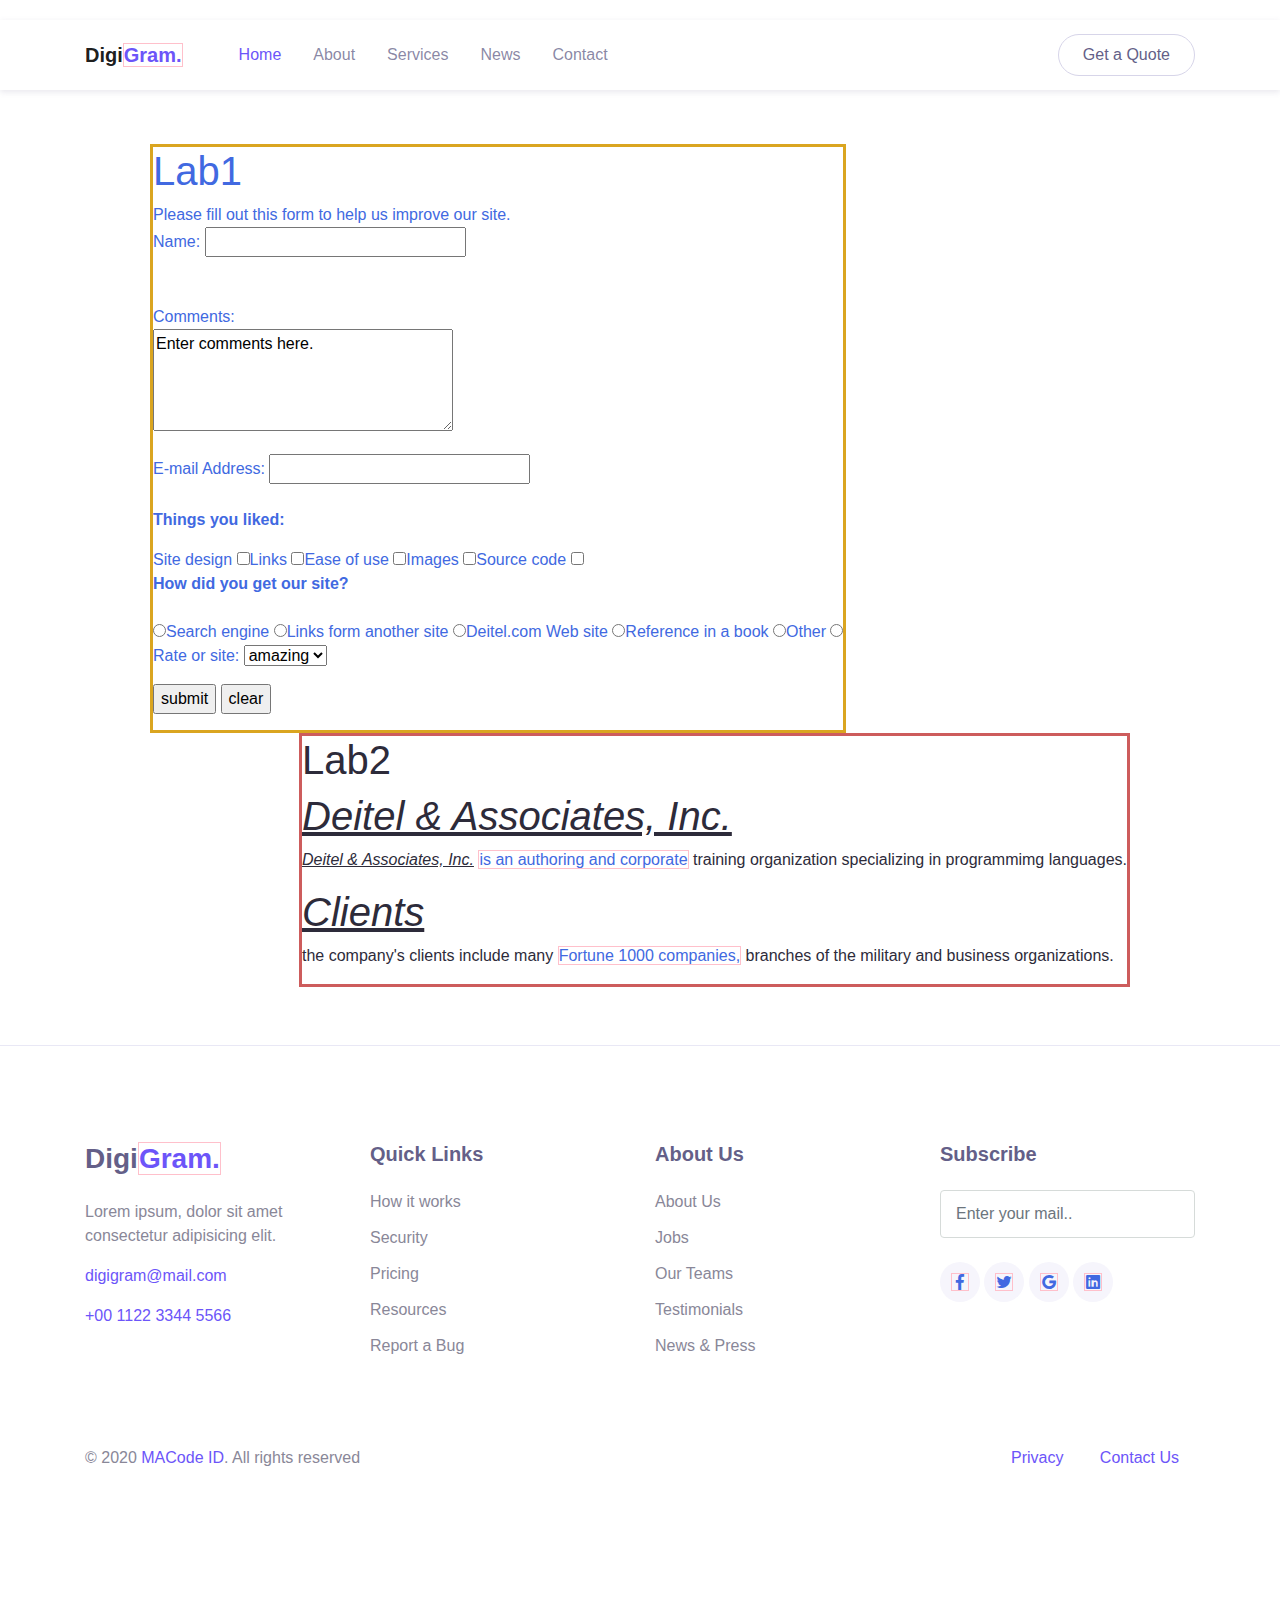
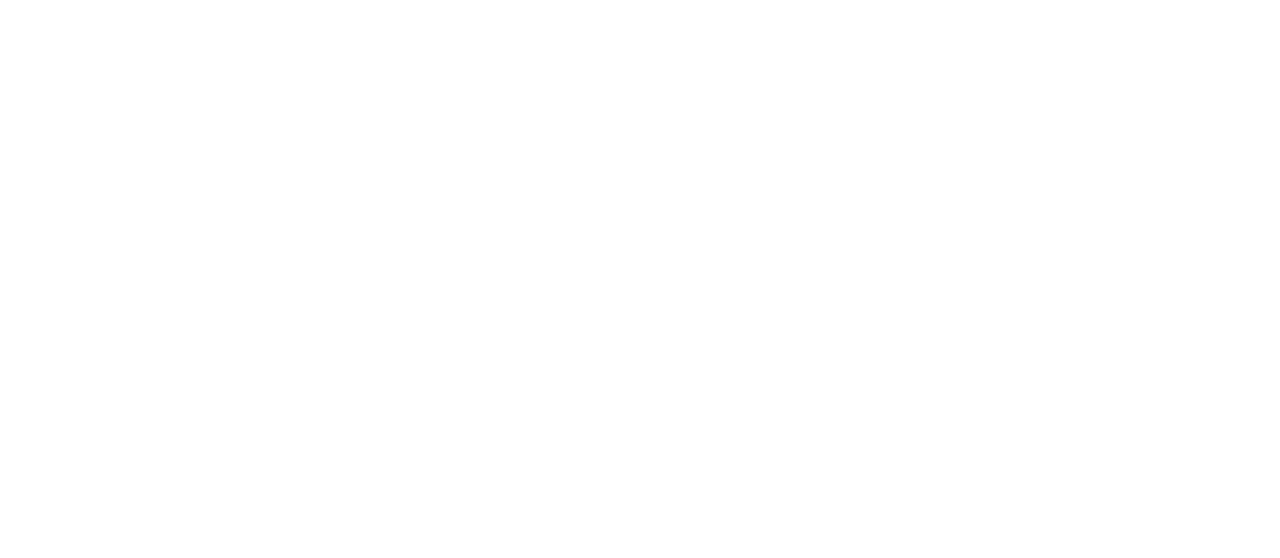
<file: html/index.html>
<!DOCTYPE html>
<html lang="en">
<head>
  <meta charset="UTF-8">
  <meta name="viewport" content="width=device-width, initial-scale=1.0">

  <meta http-equiv="X-UA-Compatible" content="IE=edge">

  <meta name="copyright" content="MACode ID, https://macodeid.com">

  <title>DigiGram - Free Agency Template</title>

  <link rel="stylesheet" href="external.css">

  <link rel="stylesheet" href="../assets/vendor/animate/animate.css">

  <link rel="stylesheet" href="../assets/css/bootstrap.css">

  <link rel="stylesheet" href="../assets/css/maicons.css">

  <link rel="stylesheet" href="../assets/vendor/owl-carousel/css/owl.carousel.css">

  <link rel="stylesheet" href="../assets/css/theme.css">

</head>
<body>

  <!-- Back to top button -->
  <div class="back-to-top"></div>

  <header>
    <nav class="navbar navbar-expand-lg navbar-light navbar-float">
      <div class="container">
        <a href="index.html" class="navbar-brand">Digi<span class="text-primary">Gram.</span></a>

        <button class="navbar-toggler" data-toggle="collapse" data-target="#navbarContent" aria-controls="navbarContent" aria-expanded="false" aria-label="Toggle navigation">
          <span class="navbar-toggler-icon"></span>
        </button>

        <div class="navbar-collapse collapse" id="navbarContent">
          <ul class="navbar-nav ml-lg-4 pt-3 pt-lg-0">
            <li class="nav-item active">
              <a href="index.html" class="nav-link">Home</a>
            </li>
            <li class="nav-item">
              <a href="about.html" class="nav-link">About</a>
            </li>
            <li class="nav-item">
              <a href="services.html" class="nav-link">Services</a>
            </li>
            <li class="nav-item">
              <a href="blog.html" class="nav-link">News</a>
            </li>
            <li class="nav-item">
              <a href="contact.html" class="nav-link">Contact</a>
            </li>
          </ul>

          <div class="ml-auto">
            <a href="#" class="btn btn-outline rounded-pill">Get a Quote</a>
          </div>
        </div>
      </div>
    </nav>


  </header>

  <main>
    <br><br>   <br><br>   <br><br>
    <span class="left"> <h1 >Lab1</h1>
  <div >Please fill out this form to help us improve our site.</div>
  <form >
    <p><label>Name:
      <input name ="name" type ="text" size="25" maxlength="30">
    </label></p>
    <p><br>Comments:<br>
      <textarea rows="4" cols="30">
Enter comments here.
    </textarea></p>
    <p><label>E-mail Address:
      <input name ="Comments" type ="text" size="25" maxlength="30">
    </label></p>
    <p><b>Things you liked:</b></p>Site design
    <input type="checkbox" name="kind" value="Links">Links
    <input type="checkbox" name="kind" value="Ease of use">Ease of use
    <input type="checkbox" name="kind" value="Images">Images
    <input type="checkbox" name="kind" value="Source code">Source code
    <input type="checkbox" name="kind" value=" ">
  <p><label><b>How did you get our site?</b></label></p>
    <input type="Radio" name="">Search engine
    <input type="Radio" name="gino" value="gino">Links form another site
    <input type="Radio" name="gino" value="gino">Deitel.com Web site
    <input type="Radio" name="gino" value="gino">Reference in a book
    <input type="Radio" name="gino" value="gino">Other
    <input type="Radio" name="gino" value="gino">

  <p>
    Rate or site:
    <select>
      <option value="amazing">amazing</option>
      <option value="normal">normal</option>
      <option value="terrible">terrible</option>
    </select>
  </p>
  <p>
    <input type="submit"value="submit">
    <input type="reset" value="clear">
  </p>
</form>
</span></br></br></br></br></br></br>
  <div class="right" ><h1> Lab2</h1>
<h1 ><em>Deitel & Associates, Inc.</em></h1>
  <p ><em>Deitel & Associates, Inc.</em> <span>is an authoring and corporate</span> training organization specializing in programmimg languages.</p>
  <h1><em>Clients</em></h1>
  <p >the company's clients include many <span>Fortune 1000 companies,</span> branches of the military and business organizations.</p>
</div>

  </main>
<br><br> <br><br> <br><br> <br><br> <br><br> <br><br> <br><br> <br><br> <br><br> <br><br> <br><br> <br><br> <br><br> <br><br> <br><br> <br>
  <footer class="page-footer">
    <div class="container">
      <div class="row justify-content-center mb-5">
        <div class="col-lg-3 py-3">
          <h3>Digi<span class="text-primary">Gram.</span></h3>
          <p>Lorem ipsum, dolor sit amet consectetur adipisicing elit.</p>

          <p><a href="#" >digigram@mail.com</a></p>
          <p><a href="#">+00 1122 3344 5566</a></p>
        </div>
        <div class="col-lg-3 py-3">
          <h5>Quick Links</h5>
          <ul class="footer-menu">
            <li><a href="#">How it works</a></li>
            <li><a href="#">Security</a></li>
            <li><a href="#">Pricing</a></li>
            <li><a href="#">Resources</a></li>
            <li><a href="#">Report a Bug</a></li>
          </ul>
        </div>
        <div class="col-lg-3 py-3">
          <h5>About Us</h5>
          <ul class="footer-menu">
            <li><a href="#">About Us</a></li>
            <li><a href="#">Jobs</a></li>
            <li><a href="#">Our Teams</a></li>
            <li><a href="#">Testimonials</a></li>
            <li><a href="#">News & Press</a></li>
          </ul>
        </div>
        <div class="col-lg-3 py-3">
          <h5>Subscribe</h5>
          <form action="#">
            <input type="text" class="form-control" placeholder="Enter your mail..">
          </form>

          <div class="sosmed-button mt-4">
            <a href="#"><span class="mai-logo-facebook-f"></span></a>
            <a href="#"><span class="mai-logo-twitter"></span></a>
            <a href="#"><span class="mai-logo-google"></span></a>
            <a href="#"><span class="mai-logo-linkedin"></span></a>
          </div>
        </div>
      </div>

      <div class="row">
        <div class="col-sm-6 py-2">
          <p id="copyright">&copy; 2020 <a href="https://macodeid.com/">MACode ID</a>. All rights reserved</p>
        </div>
        <div class="col-sm-6 py-2 text-right">
          <div class="d-inline-block px-3">
            <a href="#">Privacy</a>
          </div>
          <div class="d-inline-block px-3">
            <a href="#">Contact Us</a>
          </div>
        </div>
      </div>
    </div> <!-- .container -->
  </footer> <!-- .page-footer -->
</br></br></br></br></br></br></br></br></br></br></br></br></br></br></br></br></br></br></br>
</br></br></br></br></br></br></br></br>

  <script src="../assets/js/jquery-3.5.1.min.js"></script>

  <script src="../assets/js/bootstrap.bundle.min.js"></script>

  <script src="../assets/vendor/wow/wow.min.js"></script>

  <script src="../assets/vendor/owl-carousel/js/owl.carousel.min.js"></script>

  <script src="../assets/vendor/waypoints/jquery.waypoints.min.js"></script>

  <script src="../assets/vendor/animateNumber/jquery.animateNumber.min.js"></script>

  <script src="../assets/js/google-maps.js"></script>

  <script src="../assets/js/theme.js"></script>


</body>
</html>
</file>
<file: html/external.css>
.left {
	float: left;
	margin-left: 150px;
	border-width:3px;
	border-style:solid;
	border-color:goldenrod;

}
.left2{
	border-width:3px;
	border-style:solid;
	border-color:greenyellow;
	padding:5px;
	
	margin-left: 50%;
}
.right {
	margin-right: 150px;
	border-width:3px;
	border-style:solid;
	border-color:indianred;

	float: right;


}
.img {
    width:2000px;
    height:700px;
    background-image:url(star.jpg);
    background-repeat:no-repeat;
    background-size:cover;
    border: 5px darkred dashed;
}
img2 {
	margin-top: 50px;
	margin-bottom: 50px;
}

	th em{
			text-decoration: line-through;
		}
		em{
		text-decoration: underline;}
	    span{
		color: royalblue;
		border: 1px solid pink;
	}
		.t{
			color: darkolivegreen;
		}
	    .head span{
	    	color: inherit;
	    }
	    .head2{
	    	color: green;
	    	font-weight: bold;
	    }
</file>
<file: assets/css/maicons.css>
@font-face {
  font-family: 'maicons';
  src:  url('../fonts/maicons.eot?c9nlkl');
  src:  url('../fonts/maicons.eot?c9nlkl#iefix') format('embedded-opentype'),
    url('../fonts/maicons.ttf?c9nlkl') format('truetype'),
    url('../fonts/maicons.woff?c9nlkl') format('woff'),
    url('../fonts/maicons.svg?c9nlkl#maicons') format('svg');
  font-weight: normal;
  font-style: normal;
  font-display: block;
}

[class^="mai-"], [class*=" mai-"] {
  /* use !important to prevent issues with browser extensions that change fonts */
  font-family: 'maicons' !important;
  speak: none;
  font-style: normal;
  font-weight: normal;
  font-variant: normal;
  text-transform: none;
  line-height: 1;

  /* Better Font Rendering =========== */
  -webkit-font-smoothing: antialiased;
  -moz-osx-font-smoothing: grayscale;
}

.mai-add:before {
  content: "\e900";
}
.mai-add-circle:before {
  content: "\e901";
}
.mai-add-circle-outline:before {
  content: "\e902";
}
.mai-airplane:before {
  content: "\e903";
}
.mai-airplane-outline:before {
  content: "\e904";
}
.mai-alarm:before {
  content: "\e905";
}
.mai-alarm-outline:before {
  content: "\e906";
}
.mai-albums:before {
  content: "\e907";
}
.mai-albums-outline:before {
  content: "\e908";
}
.mai-alert:before {
  content: "\e909";
}
.mai-alert-circle:before {
  content: "\e90a";
}
.mai-alert-circle-outline:before {
  content: "\e90b";
}
.mai-analytics:before {
  content: "\e90c";
}
.mai-analytics-outline:before {
  content: "\e90d";
}
.mai-aperture:before {
  content: "\e90e";
}
.mai-aperture-outline:before {
  content: "\e90f";
}
.mai-apps:before {
  content: "\e910";
}
.mai-apps-outline:before {
  content: "\e911";
}
.mai-archive:before {
  content: "\e912";
}
.mai-archive-outline:before {
  content: "\e913";
}
.mai-arrow-back:before {
  content: "\e914";
}
.mai-arrow-back-circle:before {
  content: "\e915";
}
.mai-arrow-back-circle-outline:before {
  content: "\e916";
}
.mai-arrow-down:before {
  content: "\e917";
}
.mai-arrow-down-circle:before {
  content: "\e918";
}
.mai-arrow-down-circle-outline:before {
  content: "\e919";
}
.mai-arrow-forward:before {
  content: "\e91a";
}
.mai-arrow-forward-circle:before {
  content: "\e91b";
}
.mai-arrow-forward-circle-outline:before {
  content: "\e91c";
}
.mai-arrow-redo:before {
  content: "\e91d";
}
.mai-arrow-redo-circle:before {
  content: "\e91e";
}
.mai-arrow-redo-circle-outline:before {
  content: "\e91f";
}
.mai-arrow-redo-outline:before {
  content: "\e920";
}
.mai-arrow-undo:before {
  content: "\e921";
}
.mai-arrow-undo-circle:before {
  content: "\e922";
}
.mai-arrow-undo-circle-outline:before {
  content: "\e923";
}
.mai-arrow-undo-outline:before {
  content: "\e924";
}
.mai-arrow-up:before {
  content: "\e925";
}
.mai-arrow-up-circle:before {
  content: "\e926";
}
.mai-arrow-up-circle-outline:before {
  content: "\e927";
}
.mai-at:before {
  content: "\e928";
}
.mai-at-circle:before {
  content: "\e929";
}
.mai-at-circle-outline:before {
  content: "\e92a";
}
.mai-attach:before {
  content: "\e92b";
}
.mai-attach-outline:before {
  content: "\e92c";
}
.mai-backspace:before {
  content: "\e92d";
}
.mai-backspace-outline:before {
  content: "\e92e";
}
.mai-bandage:before {
  content: "\e92f";
}
.mai-bandage-outline:before {
  content: "\e930";
}
.mai-bar-chart:before {
  content: "\e932";
}
.mai-bar-chart-outline:before {
  content: "\e933";
}
.mai-barbell:before {
  content: "\e931";
}
.mai-barcode:before {
  content: "\e934";
}
.mai-barcode-outline:before {
  content: "\e935";
}
.mai-baseball:before {
  content: "\e936";
}
.mai-baseball-outline:before {
  content: "\e937";
}
.mai-basket:before {
  content: "\e938";
}
.mai-basket-outline:before {
  content: "\e93b";
}
.mai-basketball:before {
  content: "\e939";
}
.mai-basketball-outline:before {
  content: "\e93a";
}
.mai-battery-charging:before {
  content: "\e93c";
}
.mai-battery-dead:before {
  content: "\e93d";
}
.mai-battery-full:before {
  content: "\e93e";
}
.mai-battery-half:before {
  content: "\e93f";
}
.mai-beaker:before {
  content: "\e940";
}
.mai-beaker-outline:before {
  content: "\e941";
}
.mai-bed:before {
  content: "\e942";
}
.mai-bed-outline:before {
  content: "\e943";
}
.mai-beer:before {
  content: "\e944";
}
.mai-beer-outline:before {
  content: "\e945";
}
.mai-bicycle:before {
  content: "\e946";
}
.mai-bluetooth:before {
  content: "\e947";
}
.mai-boat:before {
  content: "\e948";
}
.mai-boat-outline:before {
  content: "\e949";
}
.mai-body:before {
  content: "\e94a";
}
.mai-body-outline:before {
  content: "\e94b";
}
.mai-bonfire:before {
  content: "\e94c";
}
.mai-bonfire-outline:before {
  content: "\e94d";
}
.mai-book:before {
  content: "\e94e";
}
.mai-book-outline:before {
  content: "\e953";
}
.mai-bookmark:before {
  content: "\e94f";
}
.mai-bookmark-outline:before {
  content: "\e950";
}
.mai-bookmarks:before {
  content: "\e951";
}
.mai-bookmarks-outline:before {
  content: "\e952";
}
.mai-briefcase:before {
  content: "\e954";
}
.mai-briefcase-outline:before {
  content: "\e955";
}
.mai-browsers:before {
  content: "\e956";
}
.mai-browsers-outline:before {
  content: "\e957";
}
.mai-brush:before {
  content: "\e958";
}
.mai-brush-outline:before {
  content: "\e959";
}
.mai-bug:before {
  content: "\e95a";
}
.mai-bug-outline:before {
  content: "\e95b";
}
.mai-build:before {
  content: "\e95c";
}
.mai-build-outline:before {
  content: "\e95d";
}
.mai-bulb:before {
  content: "\e95e";
}
.mai-bulb-outline:before {
  content: "\e95f";
}
.mai-bus:before {
  content: "\e960";
}
.mai-bus-outline:before {
  content: "\e963";
}
.mai-business:before {
  content: "\e961";
}
.mai-business-outline:before {
  content: "\e962";
}
.mai-cafe:before {
  content: "\e964";
}
.mai-cafe-outline:before {
  content: "\e965";
}
.mai-calculator:before {
  content: "\e966";
}
.mai-calculator-outline:before {
  content: "\e967";
}
.mai-calendar:before {
  content: "\e968";
}
.mai-calendar-outline:before {
  content: "\e969";
}
.mai-call:before {
  content: "\e96a";
}
.mai-call-outline:before {
  content: "\e96b";
}
.mai-camera:before {
  content: "\e96c";
}
.mai-camera-outline:before {
  content: "\e96d";
}
.mai-camera-reverse:before {
  content: "\e96e";
}
.mai-camera-reverse-outline:before {
  content: "\e96f";
}
.mai-car:before {
  content: "\e970";
}
.mai-car-outline:before {
  content: "\e97f";
}
.mai-car-sport:before {
  content: "\e980";
}
.mai-car-sport-outline:before {
  content: "\e981";
}
.mai-card:before {
  content: "\e971";
}
.mai-card-outline:before {
  content: "\e972";
}
.mai-caret-back:before {
  content: "\e973";
}
.mai-caret-back-circle:before {
  content: "\e974";
}
.mai-caret-back-circle-outline:before {
  content: "\e975";
}
.mai-caret-down:before {
  content: "\e976";
}
.mai-caret-down-circle:before {
  content: "\e977";
}
.mai-caret-down-circle-outline:before {
  content: "\e978";
}
.mai-caret-forward:before {
  content: "\e979";
}
.mai-caret-forward-circle:before {
  content: "\e97a";
}
.mai-caret-forward-circle-outline:before {
  content: "\e97b";
}
.mai-caret-up:before {
  content: "\e97c";
}
.mai-caret-up-circle:before {
  content: "\e97d";
}
.mai-caret-up-circle-outline:before {
  content: "\e97e";
}
.mai-cart:before {
  content: "\e982";
}
.mai-cart-outline:before {
  content: "\e983";
}
.mai-cash:before {
  content: "\e984";
}
.mai-cash-outline:before {
  content: "\e985";
}
.mai-chatbox:before {
  content: "\e986";
}
.mai-chatbox-ellipses:before {
  content: "\e987";
}
.mai-chatbox-ellipses-outline:before {
  content: "\e988";
}
.mai-chatbox-outline:before {
  content: "\e989";
}
.mai-chatbubble:before {
  content: "\e98a";
}
.mai-chatbubble-ellipses:before {
  content: "\e98b";
}
.mai-chatbubble-ellipses-outline:before {
  content: "\e98c";
}
.mai-chatbubble-outline:before {
  content: "\e98d";
}
.mai-chatbubbles:before {
  content: "\e98e";
}
.mai-chatbubbles-outline:before {
  content: "\e98f";
}
.mai-checkbox:before {
  content: "\e990";
}
.mai-checkbox-outline:before {
  content: "\e991";
}
.mai-checkmark:before {
  content: "\e992";
}
.mai-checkmark-circle:before {
  content: "\e993";
}
.mai-checkmark-circle-outline:before {
  content: "\e994";
}
.mai-checkmark-done:before {
  content: "\e995";
}
.mai-checkmark-done-circle:before {
  content: "\e996";
}
.mai-checkmark-done-circle-outline:before {
  content: "\e997";
}
.mai-chevron-back:before {
  content: "\e998";
}
.mai-chevron-back-circle:before {
  content: "\e999";
}
.mai-chevron-back-circle-outline:before {
  content: "\e99a";
}
.mai-chevron-down:before {
  content: "\e99b";
}
.mai-chevron-down-circle:before {
  content: "\e99c";
}
.mai-chevron-down-circle-outline:before {
  content: "\e99d";
}
.mai-chevron-forward:before {
  content: "\e99e";
}
.mai-chevron-forward-circle:before {
  content: "\e99f";
}
.mai-chevron-forward-circle-outline:before {
  content: "\e9a0";
}
.mai-chevron-up:before {
  content: "\e9a1";
}
.mai-chevron-up-circle:before {
  content: "\e9a2";
}
.mai-chevron-up-circle-outline:before {
  content: "\e9a3";
}
.mai-clipboard:before {
  content: "\e9a4";
}
.mai-clipboard-outline:before {
  content: "\e9a5";
}
.mai-close:before {
  content: "\e9a6";
}
.mai-close-circle:before {
  content: "\e9a7";
}
.mai-close-circle-outline:before {
  content: "\e9a8";
}
.mai-cloud:before {
  content: "\e9a9";
}
.mai-cloud-circle:before {
  content: "\e9aa";
}
.mai-cloud-circle-outline:before {
  content: "\e9ab";
}
.mai-cloud-done:before {
  content: "\e9ac";
}
.mai-cloud-done-outline:before {
  content: "\e9ad";
}
.mai-cloud-download:before {
  content: "\e9ae";
}
.mai-cloud-download-outline:before {
  content: "\e9af";
}
.mai-cloud-offline:before {
  content: "\e9b0";
}
.mai-cloud-offline-outline:before {
  content: "\e9b1";
}
.mai-cloud-outline:before {
  content: "\e9b2";
}
.mai-cloud-upload:before {
  content: "\e9b3";
}
.mai-cloud-upload-outline:before {
  content: "\e9b4";
}
.mai-cloudy:before {
  content: "\e9b5";
}
.mai-cloudy-night:before {
  content: "\e9b6";
}
.mai-cloudy-night-outline:before {
  content: "\e9b7";
}
.mai-cloudy-outline:before {
  content: "\e9b8";
}
.mai-code:before {
  content: "\e9b9";
}
.mai-code-download:before {
  content: "\e9ba";
}
.mai-code-slash:before {
  content: "\e9bb";
}
.mai-code-working:before {
  content: "\e9bc";
}
.mai-cog:before {
  content: "\e9bd";
}
.mai-color-fill:before {
  content: "\e9be";
}
.mai-color-fill-outline:before {
  content: "\e9bf";
}
.mai-color-filter:before {
  content: "\e9c0";
}
.mai-color-filter-outline:before {
  content: "\e9c1";
}
.mai-color-palette:before {
  content: "\e9c2";
}
.mai-color-palette-outline:before {
  content: "\e9c3";
}
.mai-color-wand:before {
  content: "\e9c4";
}
.mai-color-wand-outline:before {
  content: "\e9c5";
}
.mai-compass:before {
  content: "\e9c6";
}
.mai-compass-outline:before {
  content: "\e9c7";
}
.mai-construct:before {
  content: "\e9c8";
}
.mai-construct-outline:before {
  content: "\e9c9";
}
.mai-contract:before {
  content: "\e9ca";
}
.mai-contrast:before {
  content: "\e9cb";
}
.mai-copy:before {
  content: "\e9cc";
}
.mai-copy-outline:before {
  content: "\e9cd";
}
.mai-create:before {
  content: "\e9ce";
}
.mai-create-outline:before {
  content: "\e9cf";
}
.mai-crop:before {
  content: "\e9d0";
}
.mai-cube:before {
  content: "\e9d1";
}
.mai-cube-outline:before {
  content: "\e9d2";
}
.mai-cut:before {
  content: "\e9d3";
}
.mai-desktop:before {
  content: "\e9d4";
}
.mai-desktop-outline:before {
  content: "\e9d5";
}
.mai-disc:before {
  content: "\e9d6";
}
.mai-disc-outline:before {
  content: "\e9d7";
}
.mai-document:before {
  content: "\e9d8";
}
.mai-document-outline:before {
  content: "\e9d9";
}
.mai-document-text:before {
  content: "\e9dc";
}
.mai-document-text-outline:before {
  content: "\e9dd";
}
.mai-documents:before {
  content: "\e9da";
}
.mai-documents-outline:before {
  content: "\e9db";
}
.mai-download:before {
  content: "\e9de";
}
.mai-download-outline:before {
  content: "\e9df";
}
.mai-duplicate:before {
  content: "\e9e0";
}
.mai-duplicate-outline:before {
  content: "\e9e1";
}
.mai-ear:before {
  content: "\e9e2";
}
.mai-ear-outline:before {
  content: "\e9e3";
}
.mai-earth:before {
  content: "\e9e4";
}
.mai-earth-outline:before {
  content: "\e9e5";
}
.mai-easel:before {
  content: "\e9e6";
}
.mai-easel-outline:before {
  content: "\e9e7";
}
.mai-egg:before {
  content: "\e9e8";
}
.mai-egg-outline:before {
  content: "\e9e9";
}
.mai-ellipse:before {
  content: "\e9ea";
}
.mai-ellipse-outline:before {
  content: "\e9eb";
}
.mai-ellipsis-horizontal:before {
  content: "\e9ec";
}
.mai-ellipsis-horizontal-circle:before {
  content: "\e9ed";
}
.mai-ellipsis-vertical:before {
  content: "\e9ee";
}
.mai-ellipsis-vertical-circle:before {
  content: "\e9ef";
}
.mai-enter:before {
  content: "\e9f0";
}
.mai-enter-outline:before {
  content: "\e9f1";
}
.mai-exit:before {
  content: "\e9f2";
}
.mai-exit-outline:before {
  content: "\e9f3";
}
.mai-expand:before {
  content: "\e9f4";
}
.mai-eye:before {
  content: "\e9f5";
}
.mai-eye-off:before {
  content: "\e9f8";
}
.mai-eye-off-outline:before {
  content: "\e9f9";
}
.mai-eye-outline:before {
  content: "\e9fa";
}
.mai-eyedrop:before {
  content: "\e9f6";
}
.mai-eyedrop-outline:before {
  content: "\e9f7";
}
.mai-fast-food:before {
  content: "\e9fb";
}
.mai-fast-food-outline:before {
  content: "\e9fc";
}
.mai-female:before {
  content: "\e9fd";
}
.mai-file-tray:before {
  content: "\e9fe";
}
.mai-file-tray-full:before {
  content: "\e9ff";
}
.mai-file-tray-full-outline:before {
  content: "\ea00";
}
.mai-file-tray-outline:before {
  content: "\ea01";
}
.mai-film:before {
  content: "\ea02";
}
.mai-film-outline:before {
  content: "\ea03";
}
.mai-filter:before {
  content: "\ea04";
}
.mai-finger-print:before {
  content: "\ea05";
}
.mai-fitness:before {
  content: "\ea06";
}
.mai-fitness-outline:before {
  content: "\ea07";
}
.mai-flag:before {
  content: "\ea08";
}
.mai-flag-outline:before {
  content: "\ea09";
}
.mai-flame:before {
  content: "\ea0a";
}
.mai-flame-outline:before {
  content: "\ea0b";
}
.mai-flash:before {
  content: "\ea0c";
}
.mai-flash-off:before {
  content: "\ea0f";
}
.mai-flash-off-outline:before {
  content: "\ea10";
}
.mai-flash-outline:before {
  content: "\ea11";
}
.mai-flashlight:before {
  content: "\ea0d";
}
.mai-flashlight-outline:before {
  content: "\ea0e";
}
.mai-flask:before {
  content: "\ea12";
}
.mai-flask-outline:before {
  content: "\ea13";
}
.mai-flower:before {
  content: "\ea14";
}
.mai-flower-outline:before {
  content: "\ea15";
}
.mai-folder:before {
  content: "\ea16";
}
.mai-folder-open:before {
  content: "\ea17";
}
.mai-folder-open-outline:before {
  content: "\ea18";
}
.mai-folder-outline:before {
  content: "\ea19";
}
.mai-football:before {
  content: "\ea1a";
}
.mai-football-outline:before {
  content: "\ea1b";
}
.mai-funnel:before {
  content: "\ea1c";
}
.mai-funnel-outline:before {
  content: "\ea1d";
}
.mai-game-controller:before {
  content: "\ea1e";
}
.mai-game-controller-outline:before {
  content: "\ea1f";
}
.mai-gift:before {
  content: "\ea20";
}
.mai-gift-outline:before {
  content: "\ea21";
}
.mai-git-branch:before {
  content: "\ea22";
}
.mai-git-commit:before {
  content: "\ea23";
}
.mai-git-compare:before {
  content: "\ea24";
}
.mai-git-merge:before {
  content: "\ea25";
}
.mai-git-network:before {
  content: "\ea26";
}
.mai-git-pull-request:before {
  content: "\ea27";
}
.mai-glasses:before {
  content: "\ea28";
}
.mai-glasses-outline:before {
  content: "\ea29";
}
.mai-globe:before {
  content: "\ea2a";
}
.mai-globe-outline:before {
  content: "\ea2b";
}
.mai-golf:before {
  content: "\ea2c";
}
.mai-golf-outline:before {
  content: "\ea2d";
}
.mai-grid:before {
  content: "\ea2e";
}
.mai-grid-outline:before {
  content: "\ea2f";
}
.mai-hammer:before {
  content: "\ea30";
}
.mai-hammer-outline:before {
  content: "\ea31";
}
.mai-hand-left:before {
  content: "\ea32";
}
.mai-hand-left-outline:before {
  content: "\ea33";
}
.mai-hand-right:before {
  content: "\ea34";
}
.mai-hand-right-outline:before {
  content: "\ea35";
}
.mai-happy:before {
  content: "\ea36";
}
.mai-happy-outline:before {
  content: "\ea37";
}
.mai-hardware-chip:before {
  content: "\ea38";
}
.mai-hardware-chip-outline:before {
  content: "\ea39";
}
.mai-headset:before {
  content: "\ea3a";
}
.mai-headset-outline:before {
  content: "\ea3b";
}
.mai-heart:before {
  content: "\ea3c";
}
.mai-heart-circle:before {
  content: "\ea3d";
}
.mai-heart-circle-outline:before {
  content: "\ea3e";
}
.mai-heart-dislike:before {
  content: "\ea3f";
}
.mai-heart-dislike-circle:before {
  content: "\ea40";
}
.mai-heart-dislike-circle-outline:before {
  content: "\ea41";
}
.mai-heart-dislike-outline:before {
  content: "\ea42";
}
.mai-heart-half:before {
  content: "\ea43";
}
.mai-heart-half-outline:before {
  content: "\ea44";
}
.mai-heart-outline:before {
  content: "\ea45";
}
.mai-help:before {
  content: "\ea46";
}
.mai-help-buoy:before {
  content: "\ea47";
}
.mai-help-buoy-outline:before {
  content: "\ea48";
}
.mai-help-circle:before {
  content: "\ea49";
}
.mai-help-circle-outline:before {
  content: "\ea4a";
}
.mai-home:before {
  content: "\ea4b";
}
.mai-home-outline:before {
  content: "\ea4c";
}
.mai-hourglass:before {
  content: "\ea4d";
}
.mai-hourglass-outline:before {
  content: "\ea4e";
}
.mai-ice-cream:before {
  content: "\ea4f";
}
.mai-ice-cream-outline:before {
  content: "\ea50";
}
.mai-image:before {
  content: "\ea51";
}
.mai-image-outline:before {
  content: "\ea52";
}
.mai-images:before {
  content: "\ea53";
}
.mai-images-outline:before {
  content: "\ea54";
}
.mai-infinite:before {
  content: "\ea55";
}
.mai-information:before {
  content: "\ea56";
}
.mai-information-circle:before {
  content: "\ea57";
}
.mai-information-circle-outline:before {
  content: "\ea58";
}
.mai-journal:before {
  content: "\ea59";
}
.mai-journal-outline:before {
  content: "\ea5a";
}
.mai-key:before {
  content: "\ea5b";
}
.mai-key-outline:before {
  content: "\ea5c";
}
.mai-keypad:before {
  content: "\ea5d";
}
.mai-keypad-outline:before {
  content: "\ea5e";
}
.mai-language:before {
  content: "\ea5f";
}
.mai-laptop:before {
  content: "\ea60";
}
.mai-laptop-outline:before {
  content: "\ea61";
}
.mai-layers:before {
  content: "\ea62";
}
.mai-layers-outline:before {
  content: "\ea63";
}
.mai-leaf:before {
  content: "\ea64";
}
.mai-leaf-outline:before {
  content: "\ea65";
}
.mai-library:before {
  content: "\ea66";
}
.mai-library-outline:before {
  content: "\ea67";
}
.mai-link:before {
  content: "\ea68";
}
.mai-list:before {
  content: "\ea69";
}
.mai-list-circle:before {
  content: "\ea6a";
}
.mai-list-circle-outline:before {
  content: "\ea6b";
}
.mai-locate:before {
  content: "\ea6c";
}
.mai-location:before {
  content: "\ea6d";
}
.mai-location-outline:before {
  content: "\ea6e";
}
.mai-lock-closed:before {
  content: "\ea6f";
}
.mai-lock-closed-outline:before {
  content: "\ea70";
}
.mai-lock-open:before {
  content: "\ea71";
}
.mai-lock-open-outline:before {
  content: "\ea72";
}
.mai-log-in:before {
  content: "\ea73";
}
.mai-log-in-outline:before {
  content: "\ea74";
}
.mai-log-out:before {
  content: "\ea75";
}
.mai-log-out-outline:before {
  content: "\ea76";
}
.mai-logo-500px:before {
  content: "\ea8e";
}
.mai-logo-accessible-icon:before {
  content: "\eaef";
}
.mai-logo-accusoft:before {
  content: "\eba2";
}
.mai-logo-algolia:before {
  content: "\eba3";
}
.mai-logo-alipay:before {
  content: "\eba4";
}
.mai-logo-amazon:before {
  content: "\eba5";
}
.mai-logo-amplify:before {
  content: "\eba6";
}
.mai-logo-android:before {
  content: "\eba7";
}
.mai-logo-angular:before {
  content: "\eba8";
}
.mai-logo-apple:before {
  content: "\eba9";
}
.mai-logo-apple-appstore:before {
  content: "\ebaa";
}
.mai-logo-aws:before {
  content: "\ebab";
}
.mai-logo-behance:before {
  content: "\ebac";
}
.mai-logo-bitbucket:before {
  content: "\ebad";
}
.mai-logo-bitcoin:before {
  content: "\ebae";
}
.mai-logo-blackberry:before {
  content: "\ebaf";
}
.mai-logo-blogger:before {
  content: "\ebb0";
}
.mai-logo-buffer:before {
  content: "\ebb1";
}
.mai-logo-buysellads:before {
  content: "\ebb2";
}
.mai-logo-capacitor:before {
  content: "\ebb3";
}
.mai-logo-cc-amazon-pay:before {
  content: "\ebb4";
}
.mai-logo-cc-amex:before {
  content: "\ebb5";
}
.mai-logo-cc-apple-pay:before {
  content: "\ebb6";
}
.mai-logo-cc-diners-club:before {
  content: "\ebb7";
}
.mai-logo-cc-discover:before {
  content: "\ebb8";
}
.mai-logo-cc-jcb:before {
  content: "\ebb9";
}
.mai-logo-cc-mastercard:before {
  content: "\ebba";
}
.mai-logo-cc-paypal:before {
  content: "\ebbb";
}
.mai-logo-cc-stripe:before {
  content: "\ebbc";
}
.mai-logo-cc-visa:before {
  content: "\ebbd";
}
.mai-logo-chrome:before {
  content: "\ebbe";
}
.mai-logo-closed-captioning:before {
  content: "\ebbf";
}
.mai-logo-codepen:before {
  content: "\ebc0";
}
.mai-logo-cpanel:before {
  content: "\ebc1";
}
.mai-logo-creative-commons:before {
  content: "\ebc2";
}
.mai-logo-css3:before {
  content: "\ebc3";
}
.mai-logo-cuttlefish:before {
  content: "\ebc4";
}
.mai-logo-d-and-d:before {
  content: "\ebc5";
}
.mai-logo-dashcube:before {
  content: "\ebc6";
}
.mai-logo-designernews:before {
  content: "\ebc7";
}
.mai-logo-deviantart:before {
  content: "\ebc8";
}
.mai-logo-digg:before {
  content: "\ebc9";
}
.mai-logo-digital-ocean:before {
  content: "\ebca";
}
.mai-logo-discord:before {
  content: "\ebcb";
}
.mai-logo-discourse:before {
  content: "\ebcc";
}
.mai-logo-dochub:before {
  content: "\ebcd";
}
.mai-logo-docker:before {
  content: "\ebce";
}
.mai-logo-dribbble:before {
  content: "\ebcf";
}
.mai-logo-dropbox:before {
  content: "\ebd0";
}
.mai-logo-drupal:before {
  content: "\ebd1";
}
.mai-logo-dyalog:before {
  content: "\ebd2";
}
.mai-logo-earlybirds:before {
  content: "\ebd3";
}
.mai-logo-ebay:before {
  content: "\ebd4";
}
.mai-logo-edge:before {
  content: "\ebd5";
}
.mai-logo-electron:before {
  content: "\ebd6";
}
.mai-logo-elementor:before {
  content: "\ebd7";
}
.mai-logo-ello:before {
  content: "\ebd8";
}
.mai-logo-ember:before {
  content: "\ebd9";
}
.mai-logo-empire:before {
  content: "\ebda";
}
.mai-logo-envira:before {
  content: "\ebdb";
}
.mai-logo-erlang:before {
  content: "\ebdc";
}
.mai-logo-etsy:before {
  content: "\ebdd";
}
.mai-logo-euro:before {
  content: "\ebde";
}
.mai-logo-expeditedssl:before {
  content: "\ebdf";
}
.mai-logo-facebook:before {
  content: "\ebe0";
}
.mai-logo-facebook-f:before {
  content: "\ebe1";
}
.mai-logo-facebook-messenger:before {
  content: "\ebe2";
}
.mai-logo-firebase:before {
  content: "\ebe3";
}
.mai-logo-firefox:before {
  content: "\ebe4";
}
.mai-logo-flickr:before {
  content: "\ebe5";
}
.mai-logo-flipboard:before {
  content: "\ebe6";
}
.mai-logo-fly:before {
  content: "\ebe7";
}
.mai-logo-foursquare:before {
  content: "\ebe8";
}
.mai-logo-freebsd:before {
  content: "\ebe9";
}
.mai-logo-gg:before {
  content: "\ebea";
}
.mai-logo-git:before {
  content: "\ebeb";
}
.mai-logo-github:before {
  content: "\ebec";
}
.mai-logo-github-alt:before {
  content: "\ebed";
}
.mai-logo-gitlab:before {
  content: "\ebee";
}
.mai-logo-gitter:before {
  content: "\ebef";
}
.mai-logo-glide:before {
  content: "\ebf0";
}
.mai-logo-glide-g:before {
  content: "\ebf1";
}
.mai-logo-google:before {
  content: "\ebf2";
}
.mai-logo-google-drive:before {
  content: "\ebf3";
}
.mai-logo-google-play:before {
  content: "\ebf4";
}
.mai-logo-google-playstore:before {
  content: "\ebf5";
}
.mai-logo-google-plus:before {
  content: "\ebf6";
}
.mai-logo-google-plus-g:before {
  content: "\ebf7";
}
.mai-logo-google-wallet:before {
  content: "\ebf8";
}
.mai-logo-grunt:before {
  content: "\ebf9";
}
.mai-logo-gulp:before {
  content: "\ebfa";
}
.mai-logo-hackernews:before {
  content: "\ebfb";
}
.mai-logo-hotjar:before {
  content: "\ebfc";
}
.mai-logo-html5:before {
  content: "\ebfd";
}
.mai-logo-hubspot:before {
  content: "\ebfe";
}
.mai-logo-imdb:before {
  content: "\ebff";
}
.mai-logo-instagram:before {
  content: "\ec00";
}
.mai-logo-internet-explorer:before {
  content: "\ec01";
}
.mai-logo-ionic:before {
  content: "\ec02";
}
.mai-logo-ionitron:before {
  content: "\ec03";
}
.mai-logo-itunes:before {
  content: "\ec04";
}
.mai-logo-java:before {
  content: "\ec05";
}
.mai-logo-javascript:before {
  content: "\ec06";
}
.mai-logo-joomla:before {
  content: "\ec07";
}
.mai-logo-jsfiddle:before {
  content: "\ec08";
}
.mai-logo-keycdn:before {
  content: "\ec09";
}
.mai-logo-laravel:before {
  content: "\ec0a";
}
.mai-logo-lastfm:before {
  content: "\ec0b";
}
.mai-logo-leanpub:before {
  content: "\ec0c";
}
.mai-logo-less:before {
  content: "\ec0d";
}
.mai-logo-line:before {
  content: "\ec0e";
}
.mai-logo-linkedin:before {
  content: "\ec0f";
}
.mai-logo-linux:before {
  content: "\ec10";
}
.mai-logo-magento:before {
  content: "\ec11";
}
.mai-logo-mailchimp:before {
  content: "\ec12";
}
.mai-logo-markdown:before {
  content: "\ec13";
}
.mai-logo-maxcdn:before {
  content: "\ec14";
}
.mai-logo-medium:before {
  content: "\ec15";
}
.mai-logo-medium-m:before {
  content: "\ec16";
}
.mai-logo-meetup:before {
  content: "\ec17";
}
.mai-logo-microsoft:before {
  content: "\ec18";
}
.mai-logo-mix:before {
  content: "\ec19";
}
.mai-logo-mixcloud:before {
  content: "\ec1a";
}
.mai-logo-nodejs:before {
  content: "\ec1b";
}
.mai-logo-npm:before {
  content: "\ec1c";
}
.mai-logo-octocat:before {
  content: "\ec1d";
}
.mai-logo-opencart:before {
  content: "\ec1e";
}
.mai-logo-openid:before {
  content: "\ec1f";
}
.mai-logo-opera:before {
  content: "\ec20";
}
.mai-logo-patreon:before {
  content: "\ec21";
}
.mai-logo-paypal:before {
  content: "\ec22";
}
.mai-logo-php:before {
  content: "\ec23";
}
.mai-logo-pinterest:before {
  content: "\ec24";
}
.mai-logo-pinterest-p:before {
  content: "\ec25";
}
.mai-logo-playstation:before {
  content: "\ec26";
}
.mai-logo-product-hunt:before {
  content: "\ec27";
}
.mai-logo-pwa:before {
  content: "\ec28";
}
.mai-logo-python:before {
  content: "\ec29";
}
.mai-logo-qq:before {
  content: "\ec2a";
}
.mai-logo-quora:before {
  content: "\ec2b";
}
.mai-logo-react:before {
  content: "\ec2c";
}
.mai-logo-readme:before {
  content: "\ec2d";
}
.mai-logo-reddit:before {
  content: "\ec2e";
}
.mai-logo-researchgate:before {
  content: "\ec2f";
}
.mai-logo-rocketchat:before {
  content: "\ec30";
}
.mai-logo-rss:before {
  content: "\ec31";
}
.mai-logo-safari:before {
  content: "\ec32";
}
.mai-logo-sass:before {
  content: "\ec33";
}
.mai-logo-scribd:before {
  content: "\ec34";
}
.mai-logo-searchengin:before {
  content: "\ec35";
}
.mai-logo-sellcast:before {
  content: "\ec36";
}
.mai-logo-sellsy:before {
  content: "\ec37";
}
.mai-logo-skype:before {
  content: "\ec38";
}
.mai-logo-slack:before {
  content: "\ec39";
}
.mai-logo-slideshare:before {
  content: "\ec3a";
}
.mai-logo-snapchat:before {
  content: "\ec3b";
}
.mai-logo-soundcloud:before {
  content: "\ec3c";
}
.mai-logo-spotify:before {
  content: "\ec3d";
}
.mai-logo-squarespace:before {
  content: "\ec3e";
}
.mai-logo-stack-exchange:before {
  content: "\ec3f";
}
.mai-logo-stackoverflow:before {
  content: "\ec40";
}
.mai-logo-staylinked:before {
  content: "\ec41";
}
.mai-logo-steam:before {
  content: "\ec42";
}
.mai-logo-stencil:before {
  content: "\ec43";
}
.mai-logo-stripe:before {
  content: "\ec44";
}
.mai-logo-stripe-s:before {
  content: "\ec45";
}
.mai-logo-teamspeak:before {
  content: "\ec46";
}
.mai-logo-telegram:before {
  content: "\ec47";
}
.mai-logo-trello:before {
  content: "\ec48";
}
.mai-logo-tripadvisor:before {
  content: "\ec49";
}
.mai-logo-tumblr:before {
  content: "\ec4a";
}
.mai-logo-tux:before {
  content: "\ec4b";
}
.mai-logo-twitch:before {
  content: "\ec4c";
}
.mai-logo-twitter:before {
  content: "\ec4d";
}
.mai-logo-uber:before {
  content: "\ec4e";
}
.mai-logo-uikit:before {
  content: "\ec4f";
}
.mai-logo-usd:before {
  content: "\ec50";
}
.mai-logo-viacoin:before {
  content: "\ec51";
}
.mai-logo-viadeo:before {
  content: "\ec52";
}
.mai-logo-viber:before {
  content: "\ec53";
}
.mai-logo-vimeo:before {
  content: "\ec54";
}
.mai-logo-vk:before {
  content: "\ec55";
}
.mai-logo-vue:before {
  content: "\ec56";
}
.mai-logo-web-component:before {
  content: "\ec57";
}
.mai-logo-weebly:before {
  content: "\ec58";
}
.mai-logo-weibo:before {
  content: "\ec59";
}
.mai-logo-whatsapp:before {
  content: "\ec5a";
}
.mai-logo-whmcs:before {
  content: "\ec5b";
}
.mai-logo-wikipedia-w:before {
  content: "\ec5c";
}
.mai-logo-windows:before {
  content: "\ec5d";
}
.mai-logo-wix:before {
  content: "\ec5e";
}
.mai-logo-wordpress:before {
  content: "\ec5f";
}
.mai-logo-xbox:before {
  content: "\ec60";
}
.mai-logo-xing:before {
  content: "\ec61";
}
.mai-logo-yahoo:before {
  content: "\ec62";
}
.mai-logo-yen:before {
  content: "\ec63";
}
.mai-logo-youtube:before {
  content: "\ec64";
}
.mai-magnet:before {
  content: "\ea77";
}
.mai-magnet-outline:before {
  content: "\ea78";
}
.mai-mail:before {
  content: "\ea79";
}
.mai-mail-open:before {
  content: "\ea7a";
}
.mai-mail-open-outline:before {
  content: "\ea7b";
}
.mai-mail-outline:before {
  content: "\ea7c";
}
.mai-mail-unread:before {
  content: "\ea7d";
}
.mai-mail-unread-outline:before {
  content: "\ea7e";
}
.mai-male:before {
  content: "\ea7f";
}
.mai-male-female:before {
  content: "\ea80";
}
.mai-man:before {
  content: "\ea81";
}
.mai-man-outline:before {
  content: "\ea82";
}
.mai-map:before {
  content: "\ea83";
}
.mai-map-outline:before {
  content: "\ea84";
}
.mai-medal:before {
  content: "\ea85";
}
.mai-medal-outline:before {
  content: "\ea86";
}
.mai-medical:before {
  content: "\ea87";
}
.mai-medical-outline:before {
  content: "\ea88";
}
.mai-medkit:before {
  content: "\ea89";
}
.mai-medkit-outline:before {
  content: "\ea8a";
}
.mai-megaphone:before {
  content: "\ea8b";
}
.mai-megaphone-outline:before {
  content: "\ea8c";
}
.mai-menu:before {
  content: "\ea8d";
}
.mai-mic:before {
  content: "\ea8f";
}
.mai-mic-circle:before {
  content: "\ea90";
}
.mai-mic-circle-outline:before {
  content: "\ea91";
}
.mai-mic-off:before {
  content: "\ea92";
}
.mai-mic-off-circle:before {
  content: "\ea93";
}
.mai-mic-off-circle-outline:before {
  content: "\ea94";
}
.mai-mic-off-outline:before {
  content: "\ea95";
}
.mai-mic-outline:before {
  content: "\ea96";
}
.mai-moon:before {
  content: "\ea97";
}
.mai-moon-outline:before {
  content: "\ea98";
}
.mai-move:before {
  content: "\ea99";
}
.mai-musical-note:before {
  content: "\ea9a";
}
.mai-musical-note-outline:before {
  content: "\ea9b";
}
.mai-musical-notes:before {
  content: "\ea9c";
}
.mai-musical-notes-outline:before {
  content: "\ea9d";
}
.mai-navigate:before {
  content: "\ea9e";
}
.mai-navigate-circle:before {
  content: "\ea9f";
}
.mai-navigate-circle-outline:before {
  content: "\eaa0";
}
.mai-navigate-outline:before {
  content: "\eaa1";
}
.mai-newspaper:before {
  content: "\eaa2";
}
.mai-newspaper-outline:before {
  content: "\eaa3";
}
.mai-notifications:before {
  content: "\eaa4";
}
.mai-notifications-circle:before {
  content: "\eaa5";
}
.mai-notifications-circle-outline:before {
  content: "\eaa6";
}
.mai-notifications-off:before {
  content: "\eaa7";
}
.mai-notifications-off-circle:before {
  content: "\eaa8";
}
.mai-notifications-off-circle-outline:before {
  content: "\eaa9";
}
.mai-notifications-off-outline:before {
  content: "\eaaa";
}
.mai-notifications-outline:before {
  content: "\eaab";
}
.mai-nuclear:before {
  content: "\eaac";
}
.mai-nuclear-outline:before {
  content: "\eaad";
}
.mai-nutrition:before {
  content: "\eaae";
}
.mai-nutrition-outline:before {
  content: "\eaaf";
}
.mai-open:before {
  content: "\eab0";
}
.mai-open-outline:before {
  content: "\eab1";
}
.mai-options:before {
  content: "\eab2";
}
.mai-options-outline:before {
  content: "\eab3";
}
.mai-paper-plane:before {
  content: "\eab4";
}
.mai-paper-plane-outline:before {
  content: "\eab5";
}
.mai-partly-sunny:before {
  content: "\eab6";
}
.mai-partly-sunny-outline:before {
  content: "\eab7";
}
.mai-pause:before {
  content: "\eab8";
}
.mai-pause-circle:before {
  content: "\eab9";
}
.mai-pause-circle-outline:before {
  content: "\eaba";
}
.mai-paw:before {
  content: "\eabb";
}
.mai-paw-outline:before {
  content: "\eabc";
}
.mai-pencil:before {
  content: "\eabd";
}
.mai-people:before {
  content: "\eabe";
}
.mai-people-circle:before {
  content: "\eabf";
}
.mai-people-circle-outline:before {
  content: "\eac0";
}
.mai-people-outline:before {
  content: "\eac1";
}
.mai-person:before {
  content: "\eac2";
}
.mai-person-add:before {
  content: "\eac3";
}
.mai-person-add-outline:before {
  content: "\eac4";
}
.mai-person-circle:before {
  content: "\eac5";
}
.mai-person-circle-outline:before {
  content: "\eac6";
}
.mai-person-outline:before {
  content: "\eac7";
}
.mai-person-remove:before {
  content: "\eac8";
}
.mai-person-remove-outline:before {
  content: "\eac9";
}
.mai-phone-landscape:before {
  content: "\eaca";
}
.mai-phone-landscape-outline:before {
  content: "\eacb";
}
.mai-phone-portrait:before {
  content: "\eacc";
}
.mai-phone-portrait-outline:before {
  content: "\eacd";
}
.mai-pie-chart:before {
  content: "\eace";
}
.mai-pie-chart-outline:before {
  content: "\eacf";
}
.mai-pin:before {
  content: "\ead0";
}
.mai-pin-outline:before {
  content: "\ead1";
}
.mai-pint:before {
  content: "\ead2";
}
.mai-pint-outline:before {
  content: "\ead3";
}
.mai-pizza:before {
  content: "\ead4";
}
.mai-pizza-outline:before {
  content: "\ead5";
}
.mai-planet:before {
  content: "\ead6";
}
.mai-planet-outline:before {
  content: "\ead7";
}
.mai-play:before {
  content: "\ead8";
}
.mai-play-back:before {
  content: "\ead9";
}
.mai-play-back-circle:before {
  content: "\eada";
}
.mai-play-back-circle-outline:before {
  content: "\eadb";
}
.mai-play-back-outline:before {
  content: "\eadc";
}
.mai-play-circle:before {
  content: "\eadd";
}
.mai-play-circle-outline:before {
  content: "\eade";
}
.mai-play-forward:before {
  content: "\eadf";
}
.mai-play-forward-circle:before {
  content: "\eae0";
}
.mai-play-forward-circle-outline:before {
  content: "\eae1";
}
.mai-play-forward-outline:before {
  content: "\eae2";
}
.mai-play-outline:before {
  content: "\eae3";
}
.mai-play-skip-back:before {
  content: "\eae4";
}
.mai-play-skip-back-circle:before {
  content: "\eae5";
}
.mai-play-skip-back-circle-outline:before {
  content: "\eae6";
}
.mai-play-skip-back-outline:before {
  content: "\eae7";
}
.mai-play-skip-forward:before {
  content: "\eae8";
}
.mai-play-skip-forward-circle:before {
  content: "\eae9";
}
.mai-play-skip-forward-circle-outline:before {
  content: "\eaea";
}
.mai-play-skip-forward-outline:before {
  content: "\eaeb";
}
.mai-podium:before {
  content: "\eaec";
}
.mai-podium-outline:before {
  content: "\eaed";
}
.mai-power:before {
  content: "\eaee";
}
.mai-pricetag:before {
  content: "\eaf0";
}
.mai-pricetag-outline:before {
  content: "\eaf1";
}
.mai-pricetags:before {
  content: "\eaf2";
}
.mai-pricetags-outline:before {
  content: "\eaf3";
}
.mai-print:before {
  content: "\eaf4";
}
.mai-print-outline:before {
  content: "\eaf5";
}
.mai-pulse:before {
  content: "\eaf6";
}
.mai-pulse-outline:before {
  content: "\eaf7";
}
.mai-push:before {
  content: "\eaf8";
}
.mai-push-outline:before {
  content: "\eaf9";
}
.mai-qr-code:before {
  content: "\eafa";
}
.mai-qr-code-outline:before {
  content: "\eafb";
}
.mai-radio:before {
  content: "\eafc";
}
.mai-radio-button-off:before {
  content: "\eafd";
}
.mai-radio-button-on:before {
  content: "\eafe";
}
.mai-rainy:before {
  content: "\eaff";
}
.mai-rainy-outline:before {
  content: "\eb00";
}
.mai-reader:before {
  content: "\eb01";
}
.mai-reader-outline:before {
  content: "\eb02";
}
.mai-receipt:before {
  content: "\eb03";
}
.mai-receipt-outline:before {
  content: "\eb04";
}
.mai-recording:before {
  content: "\eb05";
}
.mai-recording-outline:before {
  content: "\eb06";
}
.mai-refresh:before {
  content: "\eb07";
}
.mai-refresh-circle:before {
  content: "\eb08";
}
.mai-refresh-circle-outline:before {
  content: "\eb09";
}
.mai-reload:before {
  content: "\eb0a";
}
.mai-reload-circle:before {
  content: "\eb0b";
}
.mai-reload-circle-outline:before {
  content: "\eb0c";
}
.mai-remove:before {
  content: "\eb0d";
}
.mai-remove-circle:before {
  content: "\eb0e";
}
.mai-remove-circle-outline:before {
  content: "\eb0f";
}
.mai-reorder-four:before {
  content: "\eb10";
}
.mai-reorder-three:before {
  content: "\eb11";
}
.mai-reorder-two:before {
  content: "\eb12";
}
.mai-repeat:before {
  content: "\eb13";
}
.mai-resize:before {
  content: "\eb14";
}
.mai-restaurant:before {
  content: "\eb15";
}
.mai-restaurant-outline:before {
  content: "\eb16";
}
.mai-return-down-back:before {
  content: "\eb17";
}
.mai-return-down-forward:before {
  content: "\eb18";
}
.mai-return-up-back:before {
  content: "\eb19";
}
.mai-return-up-forward:before {
  content: "\eb1a";
}
.mai-ribbon:before {
  content: "\eb1b";
}
.mai-ribbon-outline:before {
  content: "\eb1c";
}
.mai-rocket:before {
  content: "\eb1d";
}
.mai-rocket-outline:before {
  content: "\eb1e";
}
.mai-rose:before {
  content: "\eb1f";
}
.mai-rose-outline:before {
  content: "\eb20";
}
.mai-sad:before {
  content: "\eb21";
}
.mai-sad-outline:before {
  content: "\eb22";
}
.mai-save:before {
  content: "\eb23";
}
.mai-save-outline:before {
  content: "\eb24";
}
.mai-scan:before {
  content: "\eb25";
}
.mai-scan-circle:before {
  content: "\eb26";
}
.mai-scan-circle-outline:before {
  content: "\eb27";
}
.mai-school:before {
  content: "\eb28";
}
.mai-school-outline:before {
  content: "\eb29";
}
.mai-search:before {
  content: "\eb2a";
}
.mai-search-circle:before {
  content: "\eb2b";
}
.mai-search-circle-outline:before {
  content: "\eb2c";
}
.mai-send:before {
  content: "\eb2d";
}
.mai-send-outline:before {
  content: "\eb2e";
}
.mai-server:before {
  content: "\eb2f";
}
.mai-server-outline:before {
  content: "\eb30";
}
.mai-settings:before {
  content: "\eb31";
}
.mai-settings-outline:before {
  content: "\eb32";
}
.mai-shapes:before {
  content: "\eb33";
}
.mai-shapes-outline:before {
  content: "\eb34";
}
.mai-share:before {
  content: "\eb35";
}
.mai-share-outline:before {
  content: "\eb36";
}
.mai-share-social:before {
  content: "\eb37";
}
.mai-share-social-outline:before {
  content: "\eb38";
}
.mai-shield:before {
  content: "\eb39";
}
.mai-shield-checkmark:before {
  content: "\eb3a";
}
.mai-shield-checkmark-outline:before {
  content: "\eb3b";
}
.mai-shield-outline:before {
  content: "\eb3c";
}
.mai-shirt:before {
  content: "\eb3d";
}
.mai-shirt-outline:before {
  content: "\eb3e";
}
.mai-shuffle:before {
  content: "\eb3f";
}
.mai-skull:before {
  content: "\eb40";
}
.mai-skull-outline:before {
  content: "\eb41";
}
.mai-snow:before {
  content: "\eb42";
}
.mai-speedometer:before {
  content: "\eb43";
}
.mai-speedometer-outline:before {
  content: "\eb44";
}
.mai-square:before {
  content: "\eb45";
}
.mai-square-outline:before {
  content: "\eb46";
}
.mai-star:before {
  content: "\eb47";
}
.mai-star-half:before {
  content: "\eb48";
}
.mai-star-outline:before {
  content: "\eb49";
}
.mai-stats-chart:before {
  content: "\eb4a";
}
.mai-stats-chart-outline:before {
  content: "\eb4b";
}
.mai-stop:before {
  content: "\eb4c";
}
.mai-stop-circle:before {
  content: "\eb4d";
}
.mai-stop-circle-outline:before {
  content: "\eb4e";
}
.mai-stop-outline:before {
  content: "\eb4f";
}
.mai-stopwatch:before {
  content: "\eb50";
}
.mai-stopwatch-outline:before {
  content: "\eb51";
}
.mai-subway:before {
  content: "\eb52";
}
.mai-subway-outline:before {
  content: "\eb53";
}
.mai-sunny:before {
  content: "\eb54";
}
.mai-sunny-outline:before {
  content: "\eb55";
}
.mai-swap-horizontal:before {
  content: "\eb56";
}
.mai-swap-vertical:before {
  content: "\eb57";
}
.mai-sync:before {
  content: "\eb58";
}
.mai-sync-circle:before {
  content: "\eb59";
}
.mai-sync-circle-outline:before {
  content: "\eb5a";
}
.mai-tablet-landscape:before {
  content: "\eb5b";
}
.mai-tablet-landscape-outline:before {
  content: "\eb5c";
}
.mai-tablet-portrait:before {
  content: "\eb5d";
}
.mai-tablet-portrait-outline:before {
  content: "\eb5e";
}
.mai-tennisball:before {
  content: "\eb5f";
}
.mai-tennisball-outline:before {
  content: "\eb60";
}
.mai-terminal:before {
  content: "\eb61";
}
.mai-terminal-outline:before {
  content: "\eb62";
}
.mai-text:before {
  content: "\eb63";
}
.mai-thermometer:before {
  content: "\eb64";
}
.mai-thermometer-outline:before {
  content: "\eb65";
}
.mai-thumbs-down:before {
  content: "\eb66";
}
.mai-thumbs-down-outline:before {
  content: "\eb67";
}
.mai-thumbs-up:before {
  content: "\eb68";
}
.mai-thumbs-up-outline:before {
  content: "\eb69";
}
.mai-thunderstorm:before {
  content: "\eb6a";
}
.mai-thunderstorm-outline:before {
  content: "\eb6b";
}
.mai-time:before {
  content: "\eb6c";
}
.mai-time-outline:before {
  content: "\eb6d";
}
.mai-timer:before {
  content: "\eb6e";
}
.mai-timer-outline:before {
  content: "\eb6f";
}
.mai-today:before {
  content: "\eb70";
}
.mai-today-outline:before {
  content: "\eb71";
}
.mai-toggle:before {
  content: "\eb72";
}
.mai-toggle-outline:before {
  content: "\eb73";
}
.mai-trail-sign:before {
  content: "\eb74";
}
.mai-trail-sign-outline:before {
  content: "\eb75";
}
.mai-train:before {
  content: "\eb76";
}
.mai-train-outline:before {
  content: "\eb77";
}
.mai-transgender:before {
  content: "\eb78";
}
.mai-trash:before {
  content: "\eb79";
}
.mai-trash-bin:before {
  content: "\eb7a";
}
.mai-trash-bin-outline:before {
  content: "\eb7b";
}
.mai-trash-outline:before {
  content: "\eb7c";
}
.mai-trending-down:before {
  content: "\eb7d";
}
.mai-trending-up:before {
  content: "\eb7e";
}
.mai-triangle:before {
  content: "\eb7f";
}
.mai-triangle-outline:before {
  content: "\eb80";
}
.mai-trophy:before {
  content: "\eb81";
}
.mai-trophy-outline:before {
  content: "\eb82";
}
.mai-tv:before {
  content: "\eb83";
}
.mai-tv-outline:before {
  content: "\eb84";
}
.mai-umbrella:before {
  content: "\eb85";
}
.mai-umbrella-outline:before {
  content: "\eb86";
}
.mai-videocam:before {
  content: "\eb87";
}
.mai-videocam-outline:before {
  content: "\eb88";
}
.mai-volume-high:before {
  content: "\eb89";
}
.mai-volume-high-outline:before {
  content: "\eb8a";
}
.mai-volume-low:before {
  content: "\eb8b";
}
.mai-volume-low-outline:before {
  content: "\eb8c";
}
.mai-volume-medium:before {
  content: "\eb8d";
}
.mai-volume-medium-outline:before {
  content: "\eb8e";
}
.mai-volume-mute:before {
  content: "\eb8f";
}
.mai-volume-mute-outline:before {
  content: "\eb90";
}
.mai-volume-off:before {
  content: "\eb91";
}
.mai-volume-off-outline:before {
  content: "\eb92";
}
.mai-walk:before {
  content: "\eb93";
}
.mai-walk-outline:before {
  content: "\eb94";
}
.mai-wallet:before {
  content: "\eb95";
}
.mai-wallet-outline:before {
  content: "\eb96";
}
.mai-warning:before {
  content: "\eb97";
}
.mai-warning-outline:before {
  content: "\eb98";
}
.mai-watch:before {
  content: "\eb99";
}
.mai-watch-outline:before {
  content: "\eb9a";
}
.mai-water:before {
  content: "\eb9b";
}
.mai-water-outline:before {
  content: "\eb9c";
}
.mai-wifi:before {
  content: "\eb9d";
}
.mai-wine:before {
  content: "\eb9e";
}
.mai-wine-outline:before {
  content: "\eb9f";
}
.mai-woman:before {
  content: "\eba0";
}
.mai-woman-outline:before {
  content: "\eba1";
}
</file>
<file: assets/css/theme.css>
/*
  Template Name: One-health
  Template URI: https://macodeid.com/projects/one-health
  Copyright: MACode ID, https://macodeid.com/
  License: Creative Commons 4.0
  License URI: https://creativecommons.org/licenses/by/4.0/
  Version: 1.0
 */

:root {
  --primary: #6C55F9;
  --accent: #FF3D85;
  --secondary: #645F88;
  --success: #35bb78;
  --info: #05B4E1;
  --warning: #FAC14D;
  --danger: #FF4943;
  --grey: #B4B2C5;
  --dark: #2D2B3A;
  --light: #F6F5FC;
}

@import url("https://fonts.googleapis.com/css2?family=Work+Sans:wght@300;400;500;600;700&display=swap");

body {
  font-family: "Work Sans", sans-serif;
  line-height: 1.5;
  color: #2D2B3A;
}

a {
  color: #6C55F9;
  text-decoration: none;
  background-color: transparent;
}

a:hover {
  color: #5641df;
  text-decoration: underline;
}


.text-xs {
  font-size: 12px !important;
}

.text-sm {
  font-size: 14px !important;
}

.text-md {
  font-size: 1rem !important;
}

.text-lg {
  font-size: 18px !important;
}

.text-xl {
  font-size: 20px !important;
}

/* Color systems */
.bg-primary {
  background-color: #6C55F9 !important;
}

a.bg-primary:hover, a.bg-primary:focus {
  background-color: #5d47eb !important;
}

.bg-accent {
  background-color: #FF3D85 !important;
}

a.bg-accent:hover, a.bg-accent:focus {
  background-color: #e93577 !important;
}

.bg-secondary {
  background-color: #645F88 !important;
}

a.bg-secondary:hover, a.bg-secondary:focus {
  background-color: #59547c !important;
}

.bg-success {
  background-color: #35bb78 !important;
}

a.bg-success:hover, a.bg-success:focus {
  background-color: #28a868 !important;
}

.bg-info {
  background-color: #05B4E1 !important;
}

a.bg-info:hover, a.bg-info:focus {
  background-color: #07a2c8 !important;
}

.bg-warning {
  background-color: #FAC14D !important;
}

a.bg-warning:hover, a.bg-warning:focus {
  background-color: #ebb039 !important;
}

.bg-danger {
  background-color: #FF4943 !important;
}

a.bg-danger:hover, a.bg-danger:focus {
  background-color: #e73832 !important;
}

.bg-grey {
  background-color: #8e8aad !important;
}

a.bg-grey:hover, a.bg-grey:focus {
  background-color: #7d7a99 !important;
}

.bg-light {
  background-color: #F6F5FC !important;
}

a.bg-light:hover, a.bg-light:focus {
  background-color: #EDECF5 !important;
}

.bg-dark {
  background-color: #2D2B3A !important;
}

a.bg-dark:hover, a.bg-dark:focus {
  background-color: #1d1b25 !important;
}

.text-primary {
  color: #6C55F9 !important;
}

a.text-primary:hover, a.text-primary:focus {
  color: #5d47eb !important;
}

.text-accent {
  color: #FF3D85 !important;
}

a.text-accent:hover, a.text-accent:focus {
  color: #e93577 !important;
}

.text-secondary {
  color: #645F88 !important;
}

a.text-secondary:hover, a.text-secondary:focus {
  color: #59547c !important;
}

.text-success {
  color: #35bb78 !important;
}

a.text-success:hover, a.text-success:focus {
  color: #28a868 !important;
}

.text-info {
  color: #05B4E1 !important;
}

a.text-info:hover, a.text-info:focus {
  color: #07a2c8 !important;
}

.text-warning {
  color: #FAC14D !important;
}

a.text-warning:hover, a.text-warning:focus {
  color: #ebb039 !important;
}

.text-danger {
  color: #FF4943 !important;
}

a.text-danger:hover, a.text-danger:focus {
  color: #e73832 !important;
}

.text-grey {
  color: #8e8aad !important;
}

a.text-grey:hover, a.text-grey:focus {
  color: #7d7a99 !important;
}

.text-light {
  color: #F6F5FC !important;
}

a.text-light:hover, a.text-light:focus {
  color: #EDECF5 !important;
}

.text-dark {
  color: #2D2B3A !important;
}

a.text-dark:hover, a.text-dark:focus {
  color: #1d1b25 !important;
}

.text-body {
  color: #3f3d4d !important;
}


.border {
  border-color: #e9e8f5 !important;
}

.border-top {
  border-top-color: #e9e8f5 !important;
}

.border-right {
  border-right-color: #e9e8f5 !important;
}

.border-bottom {
  border-bottom-color: #e9e8f5 !important;
}

.border-left {
  border-left-color: #e9e8f5 !important;
}

.border-primary {
  border-color: #6C55F9 !important;
}

.border-accent {
  border-color: #FF3D85 !important;
}

.border-secondary {
  border-color: #645F88 !important;
}

.border-success {
  border-color: #35bb78 !important;
}

.border-info {
  border-color: #05B4E1 !important;
}

.border-warning {
  border-color: #FAC14D !important;
}

.border-danger {
  border-color: #FF4943 !important;
}

.border-grey {
  border-color: #B4B2C5 !important;
}

.border-light {
  border-color: #F6F5FC !important;
}

.border-dark {
  border-color: #2D2B3A !important;
}

/* Social Color */
.bg-facebook,
.bg-hover-facebook:hover,
.bg-focus-facebook:focus {
  background-color: #3B5999 !important;
}

.bg-twitter,
.bg-hover-twitter:hover,
.bg-focus-twitter:focus {
  background-color: #1DA1F2 !important;
}

.bg-google-plus,
.bg-hover-google-plus:hover,
.bg-focus-google-plus:focus {
  background-color: #DB4437 !important;
}

.bg-youtube,
.bg-hover-youtube:hover,
.bg-focus-youtube:focus {
  background-color: #CD201F !important;
}

.bg-dribbble,
.bg-hover-dribbble:hover,
.bg-focus-dribbble:focus {
  background-color: #EA4C89 !important;
}

.bg-pinterest,
.bg-hover-pinterest:hover,
.bg-focus-pinterest:focus {
  background-color: #BD081C !important;
}

.bg-slack,
.bg-hover-slack:hover,
.bg-focus-slack:focus {
  background-color: #3AAF85 !important;
}

.bg-linkedin,
.bg-hover-linkedin:hover,
.bg-focus-linkedin:focus {
  background-color: #0077B5 !important;
}

.fg-facebook,
.fg-hover-facebook:hover,
.fg-focus-facebook:focus {
  color: #3B5999 !important;
}

.fg-twitter,
.fg-hover-twitter:hover,
.fg-focus-twitter:focus {
  color: #1DA1F2 !important;
}

.fg-google-plus,
.fg-hover-google-plus:hover,
.fg-focus-google-plus:focus {
  color: #DB4437 !important;
}

.fg-youtube,
.fg-hover-youtube:hover,
.fg-focus-youtube:focus {
  color: #CD201F !important;
}

.fg-dribbble,
.fg-hover-dribbble:hover,
.fg-focus-dribbble:focus {
  color: #EA4C89 !important;
}

.fg-pinterest,
.fg-hover-pinterest:hover,
.fg-focus-pinterest:focus {
  color: #BD081C !important;
}

.fg-slack,
.fg-hover-slack:hover,
.fg-focus-slack:focus {
  color: #3AAF85 !important;
}

.fg-linkedin,
.fg-hover-linkedin:hover,
.fg-focus-linkedin:focus {
  color: #0077B5 !important;
}

.btn.social-facebook {
  background-color: #3B5999;
  color: #fff;
}

.btn.social-facebook:hover,
.btn.social-facebook:focus {
  background-color: #314e8f;
  color: #fff;
}

.btn.social-twitter {
  background-color: #1DA1F2;
  color: #fff;
}

.btn.social-twitter:hover,
.btn.social-twitter:focus {
  background-color: #0d92e4;
  color: #fff;
}

.btn.social-linkedin {
  background-color: #0077B5;
  color: #fff;
}

.btn.social-linkedin:hover,
.btn.social-linkedin:focus {
  background-color: #02659b;
  color: #fff;
}

.btn.google-plus {
  background-color: #DB4437;
  color: #fff;
}

.btn.google-plus:hover,
.btn.google-plus:focus {
  background-color: #ca3224;
  color: #fff;
}


/* Buttons */
.btn {
  transition: all .2s ease;
}

.btn:focus {
  box-shadow: none !important;
}

.btn-primary {
  color: #fff;
  background-color: #6C55F9;
  border-color: transparent;
}

.btn-primary.disabled, .btn-primary:disabled {
  color: #fff;
  background-color: #5d47eb;
  border-color: transparent;
}

.btn-primary:not(:disabled):not(.disabled):active, .btn-primary:not(:disabled):not(.disabled).active,
.show > .btn-primary.dropdown-toggle {
  color: #fff;
  background-color: #6C55F9;
  border-color: #5d47eb;
}

.btn-primary:not(:disabled):not(.disabled):active:focus, .btn-primary:not(:disabled):not(.disabled).active:focus,
.show > .btn-primary.dropdown-toggle:focus {
  box-shadow: none;
}

.btn-accent {
  color: #fff;
  background-color: #FF3D85;
  border-color: transparent;
}

.btn-accent.disabled, .btn-accent:disabled {
  color: #fff;
  background-color: #e93577;
  border-color: transparent;
}

.btn-accent:not(:disabled):not(.disabled):active, .btn-accent:not(:disabled):not(.disabled).active,
.show > .btn-accent.dropdown-toggle {
  color: #fff;
  background-color: #FF3D85;
  border-color: #e93577;
}

.btn-accent:not(:disabled):not(.disabled):active:focus, .btn-accent:not(:disabled):not(.disabled).active:focus,
.show > .btn-accent.dropdown-toggle:focus {
  box-shadow: none;
}

.btn-secondary {
  color: #fff;
  background-color: #645F88;
  border-color: transparent;
}

.btn-secondary.disabled, .btn-secondary:disabled {
  color: #fff;
  background-color: #59547c;
  border-color: transparent;
}

.btn-secondary:not(:disabled):not(.disabled):active, .btn-secondary:not(:disabled):not(.disabled).active,
.show > .btn-secondary.dropdown-toggle {
  color: #fff;
  background-color: #645F88;
  border-color: #59547c;
}

.btn-secondary:not(:disabled):not(.disabled):active:focus, .btn-secondary:not(:disabled):not(.disabled).active:focus,
.show > .btn-secondary.dropdown-toggle:focus {
  box-shadow: none;
}

.btn-success {
  color: #fff;
  background-color: #35bb78;
  border-color: transparent;
}

.btn-success.disabled, .btn-success:disabled {
  color: #fff;
  background-color: #28a868;
  border-color: transparent;
}

.btn-success:not(:disabled):not(.disabled):active, .btn-success:not(:disabled):not(.disabled).active,
.show > .btn-success.dropdown-toggle {
  color: #fff;
  background-color: #35bb78;
  border-color: #28a868;
}

.btn-success:not(:disabled):not(.disabled):active:focus, .btn-success:not(:disabled):not(.disabled).active:focus,
.show > .btn-success.dropdown-toggle:focus {
  box-shadow: none;
}

.btn-info {
  color: #fff;
  background-color: #05B4E1;
  border-color: transparent;
}

.btn-info.disabled, .btn-info:disabled {
  color: #fff;
  background-color: #07a2c8;
  border-color: transparent;
}

.btn-info:not(:disabled):not(.disabled):active, .btn-info:not(:disabled):not(.disabled).active,
.show > .btn-info.dropdown-toggle {
  color: #fff;
  background-color: #05B4E1;
  border-color: #07a2c8;
}

.btn-info:not(:disabled):not(.disabled):active:focus, .btn-info:not(:disabled):not(.disabled).active:focus,
.show > .btn-info.dropdown-toggle:focus {
  box-shadow: none;
}

.btn-warning {
  color: #343531;
  background-color: #FAC14D;
  border-color: transparent;
}

.btn-warning.disabled, .btn-warning:disabled {
  color: #343531;
  background-color: #ebb039;
  border-color: transparent;
}

.btn-warning:not(:disabled):not(.disabled):active, .btn-warning:not(:disabled):not(.disabled).active,
.show > .btn-warning.dropdown-toggle {
  color: #343531;
  background-color: #FAC14D;
  border-color: #ebb039;
}

.btn-warning:not(:disabled):not(.disabled):active:focus, .btn-warning:not(:disabled):not(.disabled).active:focus,
.show > .btn-warning.dropdown-toggle:focus {
  box-shadow: none;
}

.btn-danger {
  color: #fff;
  background-color: #FF4943;
  border-color: transparent;
}

.btn-danger.disabled, .btn-danger:disabled {
  color: #fff;
  background-color: #e73832;
  border-color: transparent;
}

.btn-danger:not(:disabled):not(.disabled):active, .btn-danger:not(:disabled):not(.disabled).active,
.show > .btn-danger.dropdown-toggle {
  color: #fff;
  background-color: #FF4943;
  border-color: #e73832;
}

.btn-danger:not(:disabled):not(.disabled):active:focus, .btn-danger:not(:disabled):not(.disabled).active:focus,
.show > .btn-danger.dropdown-toggle:focus {
  box-shadow: none;
}

.btn-light {
  color: #8e8aad;
  background-color: #F5F9F6;
  border-color: transparent;
}

.btn-light:hover {
  color: #8e8aad;
  background-color: #F6F5FC;
  border-color: transparent;
}

.btn-light:focus, .btn-light.focus {
  color: #8e8aad;
  background-color: #d5dfdc;
  border-color: transparent;
  box-shadow: none;
}

.btn-light.disabled, .btn-light:disabled {
  color: #8e8aad;
  background-color: #d0ddd9;
  border-color: transparent;
}

.btn-light:not(:disabled):not(.disabled):active, .btn-light:not(:disabled):not(.disabled).active,
.show > .btn-light.dropdown-toggle {
  color: #8e8aad;
  background-color: #F5F9F6;
  border-color: #d0ddd9;
}

.btn-light:not(:disabled):not(.disabled):active:focus, .btn-light:not(:disabled):not(.disabled).active:focus,
.show > .btn-light.dropdown-toggle:focus {
  box-shadow: none;
}

.btn-dark {
  color: #fff;
  background-color: #2D2B3A;
  border-color: transparent;
}

.btn-dark.disabled, .btn-dark:disabled {
  color: #fff;
  background-color: #1d1b25;
  border-color: transparent;
}

.btn-dark:not(:disabled):not(.disabled):active, .btn-dark:not(:disabled):not(.disabled).active,
.show > .btn-dark.dropdown-toggle {
  color: #fff;
  background-color: #2D2B3A;
  border-color: #1d1b25;
}

.btn-dark:not(:disabled):not(.disabled):active:focus, .btn-dark:not(:disabled):not(.disabled).active:focus,
.show > .btn-dark.dropdown-toggle:focus {
  box-shadow: none;
}

.btn-primary:hover,
.btn-accent:hover,
.btn-secondary:hover,
.btn-success:hover,
.btn-info:hover,
.btn-warning:hover,
.btn-danger:hover,
.btn-dark:hover {
  color: #fff;
  background-color: #645F88;
  border-color: transparent;
}

.btn-primary:focus, .btn-primary.focus,
.btn-accent:focus, .btn-accent.focus,
.btn-secondary:focus, .btn-secondary.focus,
.btn-success:focus, .btn-success.focus,
.btn-info:focus, .btn-info.focus,
.btn-warning:focus, .btn-warning.focus,
.btn-danger:focus, .btn-danger.focus,
.btn-dark:focus, .btn-dark.focus {
  color: #fff;
  background-color: #8e8aad;
  border-color: transparent;
  box-shadow: none;
}

.btn-outline {
  border-color: #D7D5E9;
  color: #645F88;
}

.btn-outline:hover {
  background-color: #F6F5FC;
}

.btn-outline-primary {
  color: #6C55F9;
  border-color: #6C55F9;
}

.btn-outline-primary:hover {
  color: #fff;
  background-color: #6C55F9;
  border-color: #6C55F9;
}

.btn-outline-primary:focus, .btn-outline-primary.focus {
  box-shadow: none;
}

.btn-outline-primary.disabled, .btn-outline-primary:disabled {
  color: #6C55F9;
  background-color: transparent;
}

.btn-outline-primary:not(:disabled):not(.disabled):active, .btn-outline-primary:not(:disabled):not(.disabled).active,
.show > .btn-outline-primary.dropdown-toggle {
  color: #fff;
  background-color: #6C55F9;
  border-color: #6C55F9;
}

.btn-outline-primary:not(:disabled):not(.disabled):active:focus, .btn-outline-primary:not(:disabled):not(.disabled).active:focus,
.show > .btn-outline-primary.dropdown-toggle:focus {
  box-shadow: none;
}

.btn-outline-accent {
  color: #FF3D85;
  border-color: #FF3D85;
}

.btn-outline-accent:hover {
  color: #fff;
  background-color: #FF3D85;
  border-color: #FF3D85;
}

.btn-outline-accent:focus, .btn-outline-accent.focus {
  box-shadow: none;
}

.btn-outline-accent.disabled, .btn-outline-accent:disabled {
  color: #FF3D85;
  background-color: transparent;
}

.btn-outline-accent:not(:disabled):not(.disabled):active, .btn-outline-accent:not(:disabled):not(.disabled).active,
.show > .btn-outline-accent.dropdown-toggle {
  color: #fff;
  background-color: #FF3D85;
  border-color: #FF3D85;
}

.btn-outline-accent:not(:disabled):not(.disabled):active:focus, .btn-outline-accent:not(:disabled):not(.disabled).active:focus,
.show > .btn-outline-accent.dropdown-toggle:focus {
  box-shadow: none;
}

.btn-outline-secondary {
  color: #645F88;
  border-color: #645F88;
}

.btn-outline-secondary:hover {
  color: #fff;
  background-color: #645F88;
  border-color: #645F88;
}

.btn-outline-secondary:focus, .btn-outline-secondary.focus {
  box-shadow: none;
}

.btn-outline-secondary.disabled, .btn-outline-secondary:disabled {
  color: #645F88;
  background-color: transparent;
}

.btn-outline-secondary:not(:disabled):not(.disabled):active, .btn-outline-secondary:not(:disabled):not(.disabled).active,
.show > .btn-outline-secondary.dropdown-toggle {
  color: #fff;
  background-color: #645F88;
  border-color: #645F88;
}

.btn-outline-secondary:not(:disabled):not(.disabled):active:focus, .btn-outline-secondary:not(:disabled):not(.disabled).active:focus,
.show > .btn-outline-secondary.dropdown-toggle:focus {
  box-shadow: none;
}

.btn-outline-success {
  color: #35bb78;
  border-color: #35bb78;
}

.btn-outline-success:hover {
  color: #fff;
  background-color: #35bb78;
  border-color: #35bb78;
}

.btn-outline-success:focus, .btn-outline-success.focus {
  box-shadow: none;
}

.btn-outline-success.disabled, .btn-outline-success:disabled {
  color: #35bb78;
  background-color: transparent;
}

.btn-outline-success:not(:disabled):not(.disabled):active, .btn-outline-success:not(:disabled):not(.disabled).active,
.show > .btn-outline-success.dropdown-toggle {
  color: #fff;
  background-color: #35bb78;
  border-color: #35bb78;
}

.btn-outline-success:not(:disabled):not(.disabled):active:focus, .btn-outline-success:not(:disabled):not(.disabled).active:focus,
.show > .btn-outline-success.dropdown-toggle:focus {
  box-shadow: none;
}

.btn-outline-info {
  color: #05B4E1;
  border-color: #05B4E1;
}

.btn-outline-info:hover {
  color: #fff;
  background-color: #05B4E1;
  border-color: #05B4E1;
}

.btn-outline-info:focus, .btn-outline-info.focus {
  box-shadow: none;
}

.btn-outline-info.disabled, .btn-outline-info:disabled {
  color: #05B4E1;
  background-color: transparent;
}

.btn-outline-info:not(:disabled):not(.disabled):active, .btn-outline-info:not(:disabled):not(.disabled).active,
.show > .btn-outline-info.dropdown-toggle {
  color: #fff;
  background-color: #05B4E1;
  border-color: #05B4E1;
}

.btn-outline-info:not(:disabled):not(.disabled):active:focus, .btn-outline-info:not(:disabled):not(.disabled).active:focus,
.show > .btn-outline-info.dropdown-toggle:focus {
  box-shadow: none;
}

.btn-outline-warning {
  color: #FAC14D;
  border-color: #FAC14D;
}

.btn-outline-warning:hover {
  color: #212529;
  background-color: #FAC14D;
  border-color: #FAC14D;
}

.btn-outline-warning:focus, .btn-outline-warning.focus {
  box-shadow: none;
}

.btn-outline-warning.disabled, .btn-outline-warning:disabled {
  color: #FAC14D;
  background-color: transparent;
}

.btn-outline-warning:not(:disabled):not(.disabled):active, .btn-outline-warning:not(:disabled):not(.disabled).active,
.show > .btn-outline-warning.dropdown-toggle {
  color: #212529;
  background-color: #FAC14D;
  border-color: #FAC14D;
}

.btn-outline-warning:not(:disabled):not(.disabled):active:focus, .btn-outline-warning:not(:disabled):not(.disabled).active:focus,
.show > .btn-outline-warning.dropdown-toggle:focus {
  box-shadow: none;
}

.btn-outline-danger {
  color: #FF4943;
  border-color: #FF4943;
}

.btn-outline-danger:hover {
  color: #fff;
  background-color: #FF4943;
  border-color: #FF4943;
}

.btn-outline-danger:focus, .btn-outline-danger.focus {
  box-shadow: none;
}

.btn-outline-danger.disabled, .btn-outline-danger:disabled {
  color: #FF4943;
  background-color: transparent;
}

.btn-outline-danger:not(:disabled):not(.disabled):active, .btn-outline-danger:not(:disabled):not(.disabled).active,
.show > .btn-outline-danger.dropdown-toggle {
  color: #fff;
  background-color: #FF4943;
  border-color: #FF4943;
}

.btn-outline-danger:not(:disabled):not(.disabled):active:focus, .btn-outline-danger:not(:disabled):not(.disabled).active:focus,
.show > .btn-outline-danger.dropdown-toggle:focus {
  box-shadow: none;
}

.btn-outline-light {
  color: #F6F5FC;
  border-color: #F6F5FC;
}

.btn-outline-light:hover {
  color: #343531;
  background-color: #F6F5FC;
  border-color: #F6F5FC;
}

.btn-outline-light:focus, .btn-outline-light.focus {
  box-shadow: none;
}

.btn-outline-light.disabled, .btn-outline-light:disabled {
  color: #F6F5FC;
  background-color: transparent;
}

.btn-outline-light:not(:disabled):not(.disabled):active, .btn-outline-light:not(:disabled):not(.disabled).active,
.show > .btn-outline-light.dropdown-toggle {
  color: #343531;
  background-color: #F6F5FC;
  border-color: #F6F5FC;
}

.btn-outline-light:not(:disabled):not(.disabled):active:focus, .btn-outline-light:not(:disabled):not(.disabled).active:focus,
.show > .btn-outline-light.dropdown-toggle:focus {
  box-shadow: none;
}

.btn-outline-dark {
  color: #2D2B3A;
  border-color: #2D2B3A;
}

.btn-outline-dark:hover {
  color: #fff;
  background-color: #2D2B3A;
  border-color: #2D2B3A;
}

.btn-outline-dark:focus, .btn-outline-dark.focus {
  box-shadow: none;
}

.btn-outline-dark.disabled, .btn-outline-dark:disabled {
  color: #2D2B3A;
  background-color: transparent;
}

.btn-outline-dark:not(:disabled):not(.disabled):active, .btn-outline-dark:not(:disabled):not(.disabled).active,
.show > .btn-outline-dark.dropdown-toggle {
  color: #fff;
  background-color: #2D2B3A;
  border-color: #2D2B3A;
}

.btn-outline-dark:not(:disabled):not(.disabled):active:focus, .btn-outline-dark:not(:disabled):not(.disabled).active:focus,
.show > .btn-outline-dark.dropdown-toggle:focus {
  box-shadow: none;
}

.btn-link {
  font-weight: 400;
  color: #5d47eb;
  text-decoration: none;
}

.btn-link:hover {
  color: #5641df;
  text-decoration: underline;
}

.btn-link:focus, .btn-link.focus {
  text-decoration: underline;
}

.btn-link:disabled, .btn-link.disabled {
  color: #645F88;
  pointer-events: none;
}


.btn {
  padding: 8px 24px;
}

.breadcrumb {
  font-weight: 500;
  background-color: #f8f9fa;
}

.breadcrumb .breadcrumb-item.active {
  color: #8e8aad;
}

.breadcrumb .breadcrumb-item + .breadcrumb-item::before {
  color: #8e8aad;
}

.breadcrumb-dark .breadcrumb-item a {
  color: #6C55F9;
}

.breadcrumb-dark .breadcrumb-item a:hover {
  color: #6C55F9;
  text-decoration: none;
}

.breadcrumb-dark .breadcrumb-item + .breadcrumb-item::before {
  display: inline-block;
  padding-right: 0.5rem;
  color: rgba(255, 255, 255, 0.8);
  content: "/";
}

.breadcrumb-dark .breadcrumb-item.active {
  color: rgba(255, 255, 255, 0.8);
}


.navbar {
  min-height: 70px;
  z-index: 1000;
}

.navbar-float {
  position: absolute;
  top: 20px;
  left: 0;
  width: 100%;
  background-color: #fff;
  box-shadow: 0 2px 6px rgba(100, 95, 136, 0.15);
  z-index: 1070;
}

.navbar.sticky {
  z-index: 1080;
}

.navbar.sticky.fixed ~ * {
  margin-top: 70px;
}

.navbar.sticky.fixed {
  position: fixed;
  top: 0;
  left: 0;
  width: 100%;
  animation: navTransition .5s ease;
  box-shadow: 0 2px 6px rgba(100, 95, 136, 0.15);
  z-index: 1080;
}

@keyframes navTransition {
  from {
    top: -100%;
  }
  to {
    top: 0;
  }
}

.navbar-brand {
  font-weight: 600;
  padding-top: 10px;
  padding-bottom: 10px;
}

.navbar-nav {
  margin-top: 10px;
  border-top: 1px solid #e4e7ee;
  flex-shrink: 0;
}

.navbar-nav .nav-link {
  transition: all .2s ease;
}

.navbar-nav .btn {
  font-size: 14px;
}

.navbar-light .navbar-nav .nav-link {
  color: rgba(100, 95, 136, 0.75);
}

.navbar-light .navbar-nav .nav-link:hover, .navbar-light .navbar-nav .nav-link:focus {
  color: #645F88;
}

.navbar-light .navbar-nav .show > .nav-link,
.navbar-light .navbar-nav .active > .nav-link,
.navbar-light .navbar-nav .nav-link.show,
.navbar-light .navbar-nav .nav-link.active {
  font-weight: 500;
  color: #6C55F9;
}


@media (min-width: 576px) {
  .navbar-expand-sm .navbar-nav {
    margin-top: 0;
    border-top: none;
  }
  .navbar-expand-sm .navbar-nav .nav-link {
    padding-right: 16px;
    padding-left: 16px;
  }
  .navbar-expand-sm .navbar-nav {
    align-items: center;
  }
}

@media (min-width: 768px) {
  .navbar-expand-md .navbar-nav {
    margin-top: 0;
    border-top: none;
  }
  .navbar-expand-md .navbar-nav .nav-link {
    padding-right: 16px;
    padding-left: 16px;
  }
  .navbar-expand-md .navbar-nav {
    align-items: center;
  }
}

@media (min-width: 992px) {
  .navbar-expand-lg .navbar-nav {
    margin-top: 0;
    border-top: none;
  }
  .navbar-expand-lg .navbar-nav .nav-link {
    padding-right: 16px;
    padding-left: 16px;
  }
  .navbar-expand-lg .navbar-nav {
    align-items: center;
  }
}

@media (min-width: 1200px) {
  .navbar-expand-xl .navbar-nav {
    margin-top: 0;
    border-top: none;
  }
  .navbar-expand-xl .navbar-nav .nav-link {
    padding-right: 16px;
    padding-left: 16px;
  }
  .navbar-expand-xl .navbar-nav {
    align-items: center;
  }
}

.form-control {
  padding: 8px 15px;
  height: calc(1.5em + 1.375rem + 2px);
  border-color: #d6dbd9;
}

.custom-select {
  height: calc(1.5em + 1.375rem + 2px);
}

.page-link {
  margin-left: 5px;
  min-width: 40px;
  color: #B4B2C5;
  border: 1px solid #dee1e6;
  text-align: center;
  border-radius: 4px;
}

.page-link:hover {
  color: #645F88;
  background-color: #F6F5FC;
  border-color: #dee1e6;
}

.page-link:focus {
  box-shadow: none;
}

.page-item.active .page-link {
  z-index: 3;
  color: #fff;
  background-color: #6C55F9;
  border-color: #4330c2;
}

.page-item.disabled .page-link {
  color: #645F88;
  pointer-events: none;
  cursor: auto;
  background-color: #fff;
  border-color: #dee2e6;
}

.pagination-lg .page-link {
  padding: 0.75rem 1.5rem;
  font-size: 1.25rem;
  line-height: 1.5;
}

.pagination-lg .page-item:first-child .page-link {
  border-top-left-radius: 0.3rem;
  border-bottom-left-radius: 0.3rem;
}

.pagination-lg .page-item:last-child .page-link {
  border-top-right-radius: 0.3rem;
  border-bottom-right-radius: 0.3rem;
}

.pagination-sm .page-link {
  padding: 0.25rem 0.5rem;
  font-size: 0.875rem;
  line-height: 1.5;
}

.pagination-sm .page-item:first-child .page-link {
  border-top-left-radius: 0.2rem;
  border-bottom-left-radius: 0.2rem;
}

.pagination-sm .page-item:last-child .page-link {
  border-top-right-radius: 0.2rem;
  border-bottom-right-radius: 0.2rem;
}


.img-place {
  position: relative;
  display: block;
  margin: 0 auto;
  width: 100%;
  height: 100%;
  text-align: center;
  overflow: hidden;
}

.img-place img {
  width: auto;
  max-width: 100%;
  height: auto;
}

.bg-image {
  position: relative;
  background-position: center center;
  background-size: cover;
  background-repeat: no-repeat;
}

.bg-image > * {
  position: relative;
  z-index: 10;
}

.bg-image-parallax {
  background-attachment: fixed;
}

.bg-image-overlay-dark {
  position: relative;
}

.bg-image-overlay-dark::before {
  content: '';
  position: absolute;
  top: 0;
  left: 0;
  width: 100%;
  height: 100%;
  opacity: 0.6;
  background-color: #343531;
}

.bg-size-50 {
  background-size: 50% 50%;
}

.bg-size-75 {
  background-size: 75% 75%;
}

.bg-size-100 {
  background-size: 100% 100%;
}

.avatar {
  display: inline-flex;
  flex-direction: row;
  align-items: center;
}

.avatar-img {
  margin-right: 6px;
  width: 32px;
  height: 32px;
  border-radius: 50%;
  overflow: hidden;
}

.avatar-img img {
  width: 100%;
  height: 100%;
}

.back-to-top {
  position: fixed;
  bottom: 20px;
  right: 25px;
  width: 50px;
  height: 50px;
  border-radius: 50%;
  background: rgba(224, 223, 233, 0.7);
  visibility: hidden;
  cursor: pointer;
  transition: all .2s ease;
  z-index: 1100;
}

.back-to-top::after {
  content: "";
  position: absolute;
  top: 50%;
  left: 0;
  right: 0;
  margin: -4px auto;
  width: 12px;
  height: 12px;
  border-top: 2px solid #555;
  border-right: 2px solid #555;
  -webkit-transform: rotate(-45deg);
     -moz-transform: rotate(-45deg);
          transform: rotate(-45deg);
}

.back-to-top:hover {
  background: #6C55F9;
}

.back-to-top:hover::after {
  border-color: #fff;
}


.page-section {
  position: relative;
  padding-top: 80px;
  padding-bottom: 80px;
  background-color: #fff;
  overflow: hidden;
}

.page-section p {
  color: #898798;
}


.page-banner {
  position: relative;
  margin-top: 16px;
  margin-bottom: 16px;
  height: 320px;
  background-color: #F6F5FC;
  color: #645F88;
  border-radius: 30px;
}

.page-banner.home-banner {
  margin-top: 100px;
  height: auto;
  background-color: #fff;
  border-radius: 0;
}

.page-banner.home-banner h1 {
  color: #2D2B3A;
}

.page-banner.home-banner .img-place {
  max-width: 400px;
  margin: 0 auto;
}

.page-banner.home-banner .btn-scroll {
  position: absolute;
  bottom: -14px;
  left: 0;
  right: 0;
  margin: auto;
  width: 26px;
  height: 40px;
  line-height: 44px;
  background-color: #fff;
  color: #645F88;
  text-align: center;
  border-radius: 40px;
  box-shadow: 0 2px 6px rgba(100, 95, 136, 0.24);
  transition: all .2s ease;
}

.page-banner.home-banner .btn-scroll:hover {
  text-decoration: none;
  background-color: #6C55F9;
  color: #fff;
}

@media (min-width: 768px) {
  .page-banner.home-banner {
    height: 600px;
  }
}

@media (min-width: 992px) {
  .page-banner.home-banner {
    margin-top: 0;
  }
}

.page-hero.overlay-dark::before,
.page-banner.overlay-dark::before {
  content: "";
  position: absolute;
  top: 0;
  left: 0;
  width: 100%;
  height: 100%;
  background: rgba(52, 53, 49, 0.7);
  z-index: 1;
}

.page-banner .breadcrumb-item,
.page-banner .breadcrumb-item a {
  font-size: 14px;
}

.home-banner .row > *:first-child {
  padding-left: 8%;
}

.subhead {
  display: block;
  text-transform: uppercase;
  letter-spacing: 3px;
  color: #898798;
  font-weight: 500;
  margin-bottom: 8px;
}

.title-section {
  max-width: 450px;
  color: #2D2B3A;
  font-weight: 600;
}

.title-section .marked {
  position: relative;
  color: #6C55F9;
}

.title-section .marked::before {
  content: '';
  position: absolute;
  bottom: 4px;
  left: 0;
  width: 100%;
  height: 8px;
  background-color: #d3ccff;
  z-index: -1;
}

.text-center .title-section {
  margin-left: auto;
  margin-right: auto;
}

.divider {
  display: block;
  margin-top: 16px;
  margin-bottom: 32px;
  width: 32px;
  height: 3px;
  border-radius: 40px;
  background-color: #6C55F9;
}



.btn-split {
  display: inline-flex;
  align-items: center;
  border-radius: 40px;
  padding-top: 6px;
  padding-bottom: 6px;
  padding-right: 6px;
}

.btn-split .fab {
  display: inline-block;
  margin-left: 12px;
  width: 30px;
  height: 30px;
  border-radius: 50%;
  line-height: 32px;
  text-align: center;
  background-color: #fff;
  color: #6C55F9;
}


.card-service {
  display: block;
  margin: 16px auto;
  padding: 32px 20px;
  max-width: 300px;
  text-align: center;
  color: #898798;
  border-radius: 8px;
  box-shadow: 0 3px 12px rgba(95, 92, 120, 0.12);
}

.card-service .header {
  margin-bottom: 24px;
}

.img-stack-element {
  position: relative;
  text-align: center;
}

.img-stack-element svg {
  display: inline-block;
  max-width: 460px;
}

@media (min-width: 992px) {
  .img-stack-element {
    transform: translateX(50px);
  }
}


.features {
  padding-top: 50px;
  padding-bottom: 50px;
  border-top: 1px solid #e9e8f5;
  border-bottom: 1px solid #e9e8f5;
}

.features .container {
  max-width: 980px;
}

.features h5 {
  color: #2D2B3A;
}

.features p {
  font-size: 13px;
  color: #898798;
}


.counter-section .row > *:first-child {
  border-radius: 6px 0 0 6px;
}

.counter-section .row > *:last-child {
  border-radius: 0 6px 6px 0;
}

.counter-section .row > * {
  padding-top: 64px;
  padding-bottom: 64px;
  border: 1px solid #e9e8f5;
  margin-left: -1px;
}

.counter-section p {
  margin-bottom: 6px;
  color: #B4B2C5;
}


.card-pricing {
  position: relative;
  display: block;
  margin: 0 auto;
  padding: 32px 20px;
  max-width: 300px;
  border: 1px solid #e9e8f5;
  border-radius: 6px;
  text-align: center;
  overflow: hidden;
}

.card-pricing .price-labled {
  position: absolute;
  top: 16px;
  right: -30px;
  width: 120px;
  height: 26px;
  line-height: 26px;
  background-color: #0ac7f6;
  color: #fff;
  transform: rotate(45deg);
}

.card-pricing .header {
  color: #B4B2C5;
}

.card-pricing .price-icon {
  font-size: 75px;
  line-height: 1;
}

.card-pricing .price-title {
  text-transform: uppercase;
  letter-spacing: 3px;
  font-size: 20px;
}

.card-pricing .price-tag .currency {
  display: inline-block;
  transform: translateY(-30px);
}

.card-pricing .price-tag .currency,
.card-pricing .price-tag .period {
  font-weight: 600;
  font-size: 14px;
}

.card-pricing .price-tag h2 {
  display: inline-block;
}

.card-pricing.active {
  background-color: #6C55F9;
  border-color: #5d47eb;
}

.card-pricing.active .header {
  color: rgba(255, 255, 255, 0.5);
}

.card-pricing.active .price-title {
  color: #FAC14D;
}

.card-pricing.active .price-tag {
  color: #fff;
}

.card-pricing.active .price-info p {
  color: rgba(255, 255, 255, 0.75);
}

.card-pricing.active .btn-outline {
  color: #fff;
}

.card-pricing.active .btn-outline:hover {
  color: #6C55F9;
}



.card-blog {
  position: relative;
  display: block;
  margin: 0 auto;
  padding: 32px 20px 70px 20px;
  max-width: 260px;
  min-height: 270px;
  border-radius: 6px;
  box-shadow: 0 2px 6px rgba(100, 95, 136, 0.16);
}

.card-blog .header {
  margin-bottom: 16px;
}

.card-blog .avatar {
  position: relative;
  display: inline-block;
  margin-right: 6px;
  width: 44px;
  height: 44px;
  border-radius: 50%;
  background-color: #d3d0e4;
  overflow: hidden;
}

.card-blog .avatar img {
  width: 100%;
  height: 100%;
}

.card-blog .entry-footer {
  display: inline-block;
  vertical-align: top;
}

.card-blog .post-author {
  font-weight: 500;
  color: #645F88;
}

.card-blog .post-date {
  font-size: 13px;
  color: #B4B2C5;
}

.card-blog .post-title {
  margin-bottom: 8px;
  font-size: 18px;
}

.card-blog .post-title a {
  font-weight: 500;
  color: #2D2B3A;
}

.card-blog .post-excerpt {
  font-size: 14px;
  color: #898798;
}

.card-blog .footer {
  position: absolute;
  bottom: 20px;
  left: 20px;
}

.card-blog-row *:first-child .card-blog {
  background-color: #6C55F9;
}

.card-blog-row *:first-child .card-blog .post-author,
.card-blog-row *:first-child .card-blog .post-title a,
.card-blog-row *:first-child .card-blog .footer a {
  color: #fff;
}

.card-blog-row *:first-child .card-blog .post-date {
  color: rgba(255, 255, 255, 0.6);
}

.form-search-blog .custom-select {
  border-top-right-radius: 0;
  border-bottom-right-radius: 0;
}

.testi-image {
  position: relative;
  display: block;
  margin: 0 auto;
  width: 300px;
  height: 280px;
  background-color: #645F88;
  border-radius: 8px;
  overflow: hidden;
}

.testi-image img {
  width: 100%;
  height: auto;
}

.testi-content {
  font-size: 20px;
}

.testi-content .entry-footer {
  margin-top: 24px;
  font-size: 15px;
}

.client-section {
  padding: 64px 0;
  background-color: #F6F5FC;
}

.client-section .item {
  padding: 16px 0;
  text-align: center;
}

.contact-list {
  position: relative;
  padding-left: 0;
  list-style: none;
}

.contact-list li {
  margin-bottom: 12px;
}

.contact-list .icon {
  display: inline-block;
  margin-right: 6px;
  width: 40px;
  height: 40px;
  line-height: 40px;
  border-radius: 50%;
  text-align: center;
  border: 1px solid #D7D5E9;
  color: #6C55F9;
}

.contact-list .content {
  display: inline-block;
  color: #8e8aad;
}

.contact-list .content a {
  color: #8e8aad;
}


.page-footer {
  position: relative;
  display: block;
  padding-top: 80px;
  padding-bottom: 16px;
  background-color: #fff;
  border-top: 1px solid #e9e8f5;
}

.page-footer p a {
  transition: color .2s ease;
}

.page-footer h3,
.page-footer h4,
.page-footer h5 {
  color: #645F88;
  margin-bottom: 24px;
  font-weight: 600;
}

.page-footer p {
  color: #898798;
}

.footer-menu {
  position: relative;
  padding-left: 0;
  list-style: none;
}

.footer-menu li {
  margin-bottom: 12px;
}

.footer-link {
  display: inline-block;
  padding: 6px 0;
}

.footer-menu a,
.footer-link {
  color: #898798;
}

.footer-menu a:hover,
.footer-link:hover {
  color: #6C55F9;
  text-decoration: none;
}

.sosmed-button a {
  display: inline-block;
  width: 40px;
  height: 40px;
  line-height: 44px;
  text-align: center;
  border-radius: 50%;
  background-color: #F6F5FC;
  color: #898798;
  transition: all .2s linear;
}

.sosmed-button a:hover {
  background-color: #6C55F9;
  color: #fff;
  text-decoration: none;
  transform: rotate(360deg);
}


.blog-single-wrap {
  display: block;
  padding: 50px 0;
}

.blog-single-wrap .header {
  margin-bottom: 32px;
  background-color: #fff;
  border-radius: 6px;
  box-shadow: 0 2px 12px rgba(100, 95, 136, 0.2);
  overflow: hidden;
}

.blog-single-wrap .header .post-thumb {
  width: 100%;
  height: 250px;
  background-color: #F6F5FC;
  overflow: hidden;
}

.blog-single-wrap .header .post-thumb img {
  width: 100%;
}

.blog-single-wrap .header .meta-header {
  display: flex;
  flex-direction: row;
  align-items: baseline;
  justify-content: space-between;
  padding-left: 32px;
  padding-right: 32px;
  height: 50px;
  transform: translateY(-48px);
}

.blog-single-wrap .header .post-author .avatar {
  width: 80px;
  height: 80px;
  border-radius: 50%;
  border: 4px solid #fff;
  background-color: #fff;
  overflow: hidden;
  box-shadow: 0 2px 6px rgba(137, 135, 152, 0.4);
  transform: translateY(10px);
}

.blog-single-wrap .header .post-author .avatar img {
  width: 100%;
  height: 100%;
}

.blog-single-wrap .header .post-sharer a  {
 padding: 5px 10px;
 line-height: 1;
 box-shadow: none !important;
}

.blog-single-wrap .header .post-sharer a[class='btn'] {
  background-color: #ec9d1e;
  color: #fff;
}

.blog-single-wrap .header .post-sharer a[class='btn']:hover {
  background-color: #d88d14;
  color: #fff;
}

.blog-single-wrap .post-title {
  font-weight: 500;
  color: #212529;
}

.blog-single-wrap .post-meta {
  display: block;
  margin-bottom: 24px;
}

.blog-single-wrap .post-meta .icon {
  display: inline-block;
  width: 24px;
  height: 24px;
  line-height: 24px;
  border-radius: 50%;
  font-size: 12px;
  text-align: center;
  background-color: #645F88;
  color: #fff;
}

.blog-single-wrap .post-meta .post-date,
.blog-single-wrap .post-meta .post-comment-count {
  display: inline-block;
}

.blog-single-wrap .post-meta .post-date a,
.blog-single-wrap .post-meta .post-comment-count a {
  color: #645F88;
}

.blog-single-wrap .post-content .quote {
  display: block;
  padding: 16px 20px;
  background-color: #6C55F9;
  color: #fff;
  font-size: 18px;
  border-radius: 8px;
}

.blog-single-wrap .post-content .quote .author {
  display: block;
  margin-top: 16px;
  font-size: 14px;
  color: rgba(255, 255, 255, 0.8);
}


.widget-box {
  display: block;
  padding: 20px;
  margin-bottom: 32px;
  border-radius: 6px;
  border: 1px solid #EDECF5;
  box-shadow: 0 3px 9px rgba(100, 95, 136, 0.15);
}

.widget-title {
  color: #6C55F9;
}

.search-widget .form-control {
  margin-bottom: 8px;
  background-color: #F6F5FC;
  border-color: transparent;
  box-shadow: none !important;
}

.search-widget .form-control:focus {
  border-color: #dee1e6;
}

.search-widget .btn {
  text-transform: uppercase;
}

.categories {
  position: relative;
  list-style: none;
  padding-left: 0;
}

.categories li a {
  display: block;
  padding: 6px;
  color: #a4a1c8;
  transition: all .2s ease;
}

.categories li a:hover {
  color: #6C55F9;
  text-decoration: none;
  font-weight: 500;
  text-shadow: 0 2px 4px rgba(107, 85, 249, 0.5);
}

.blog-item {
  position: relative;
  display: flex;
  flex-direction: row;
  padding-bottom: 12px;
  margin-bottom: 20px;
  border-bottom: 1px solid #e4e7ee;
}

.blog-item .post-thumb {
  flex-shrink: 0;
  position: relative;
  display: inline-block;
  margin-right: 15px;
  width: 100px;
  height: 80px;
  background-color: #F6F5FC;
  overflow: hidden;
}

.blog-item .post-thumb img {
  width: auto;
  height: 100%;
}

.blog-item .post-title a {
  color: #8e8aad;
  transition: all .2s ease;
}

.blog-item .post-title a:hover {
  color: #6C55F9;
  text-decoration: none;
}

.blog-item .meta a {
  margin-right: 6px;
  font-size: 12px;
  color: #645F88;
}

.blog-item .meta a:hover {
  text-decoration: none;
}

.tag-cloud-link {
  display: inline-block;
  margin-bottom: 6px;
  padding: 4px 10px;
  font-size: 13px;
  background-color: #EDECF5;
  color: #645F88;
  border-radius: 3px;
  transition: all .2s ease;
}

.tag-cloud-link:hover {
  background-color: #645F88;
  color: #fff;
  text-decoration: none;
}


.maps-container {
  position: relative;
  display: block;
  width: 100%;
  height: 100%;
  background-color: #F6F5FC;
  overflow: hidden;
}

#google-maps {
  width: 100%;
  height: 100%;
}

.custom-img-1 {
  width: auto;
  max-width: 390px;
}

.custom-index {
  z-index: 11;
}


/* Custom Plugin */
.owl-nav {
  display: block;
  margin: 15px auto;
  text-align: center;
}

.owl-carousel .owl-nav button.owl-next,
.owl-carousel .owl-nav button.owl-prev {
  display: inline-block;
  padding: 6px 0 !important;
  background-color: #6C55F9;
  color: #fff;
}

.owl-carousel .owl-nav button.owl-next {
  padding-right: 14px !important;
  padding-left: 7px !important;
  border-radius: 0 40px 40px 0;
}

.owl-carousel .owl-nav button.owl-prev {
  padding-right: 7px !important;
  padding-left: 14px !important;
  border-radius: 40px 0 0 40px;
}

.owl-carousel .owl-dots {
  display: block;
  margin: 16px auto;
  text-align: center;
}

.owl-carousel button.owl-dot {
  display: inline-block;
  margin: 3px;
  width: 8px;
  height: 8px;
  border-radius: 50%;
  background-color: #aba7c2;
  transition: all .2s ease;
}

.owl-carousel button.owl-dot:focus {
  outline: none;
}

.owl-carousel button.owl-dot.active {
  background-color: #6C55F9;
}
</file>
